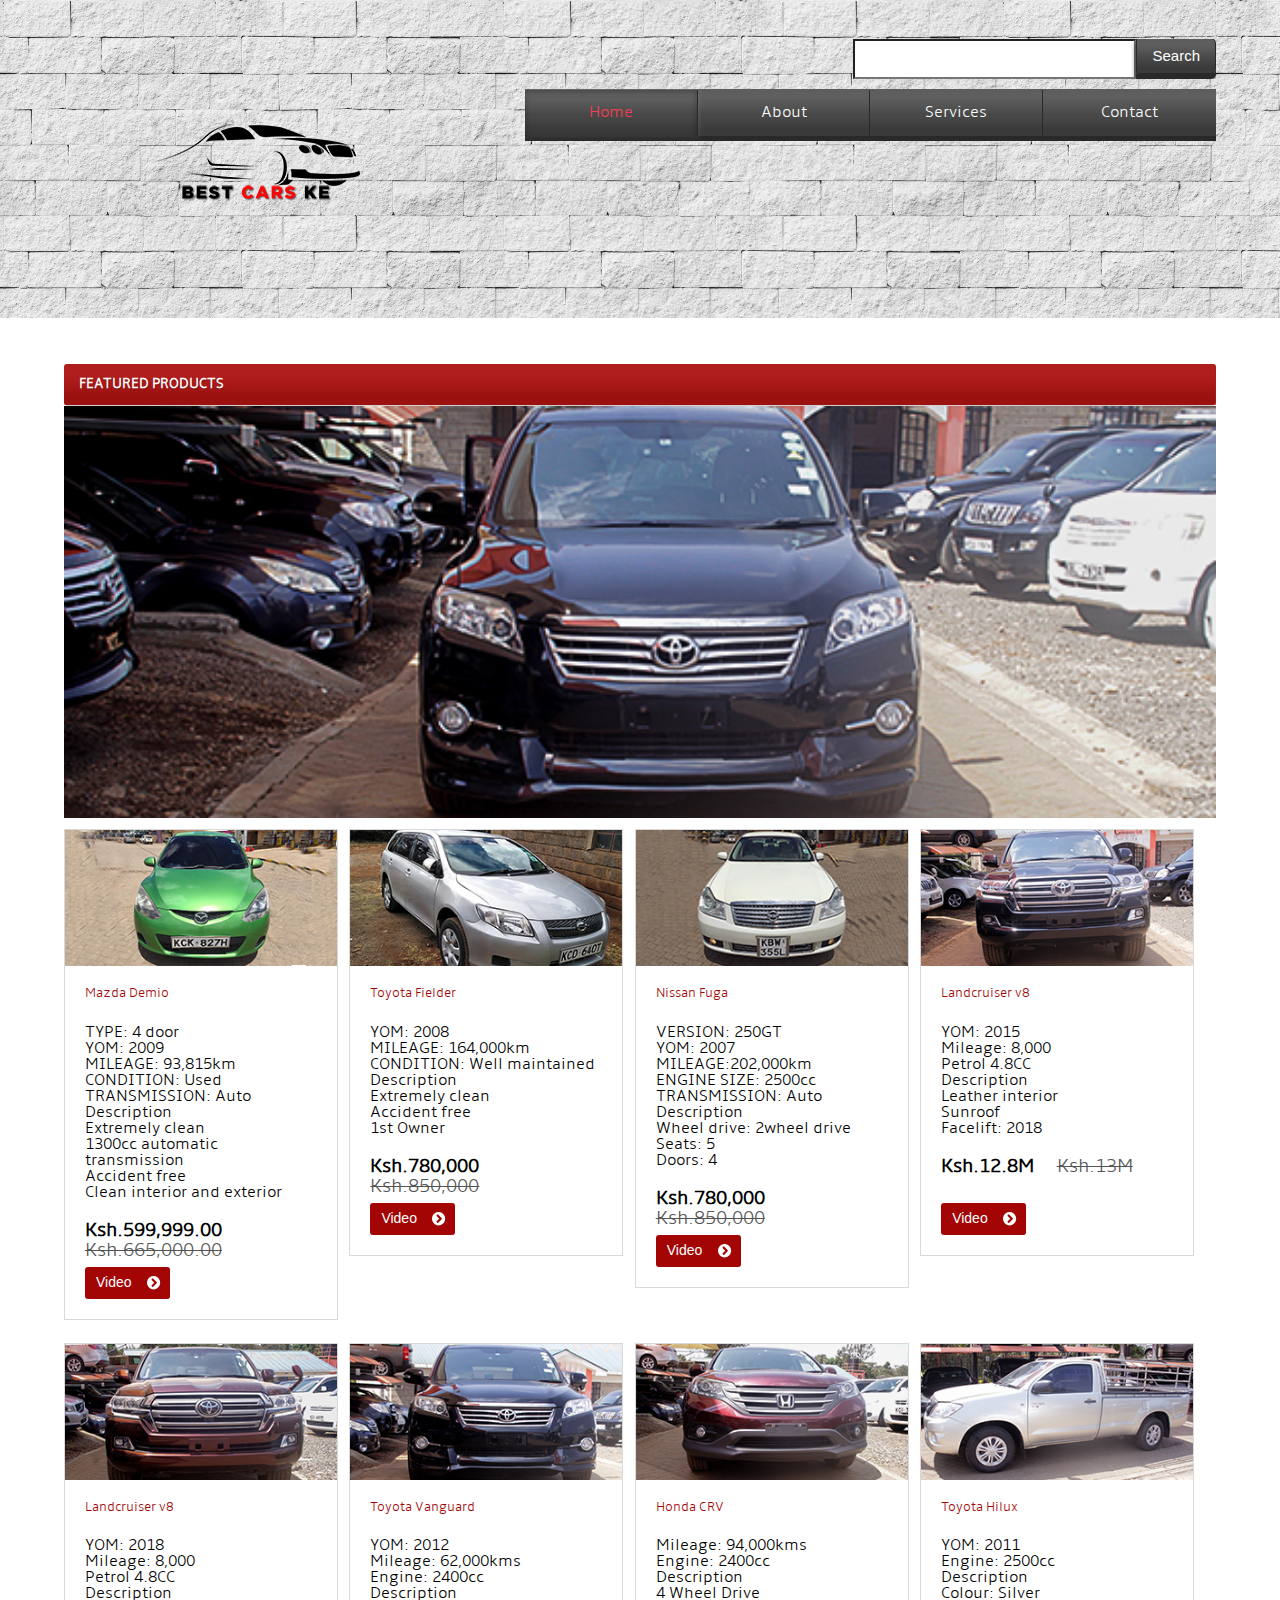
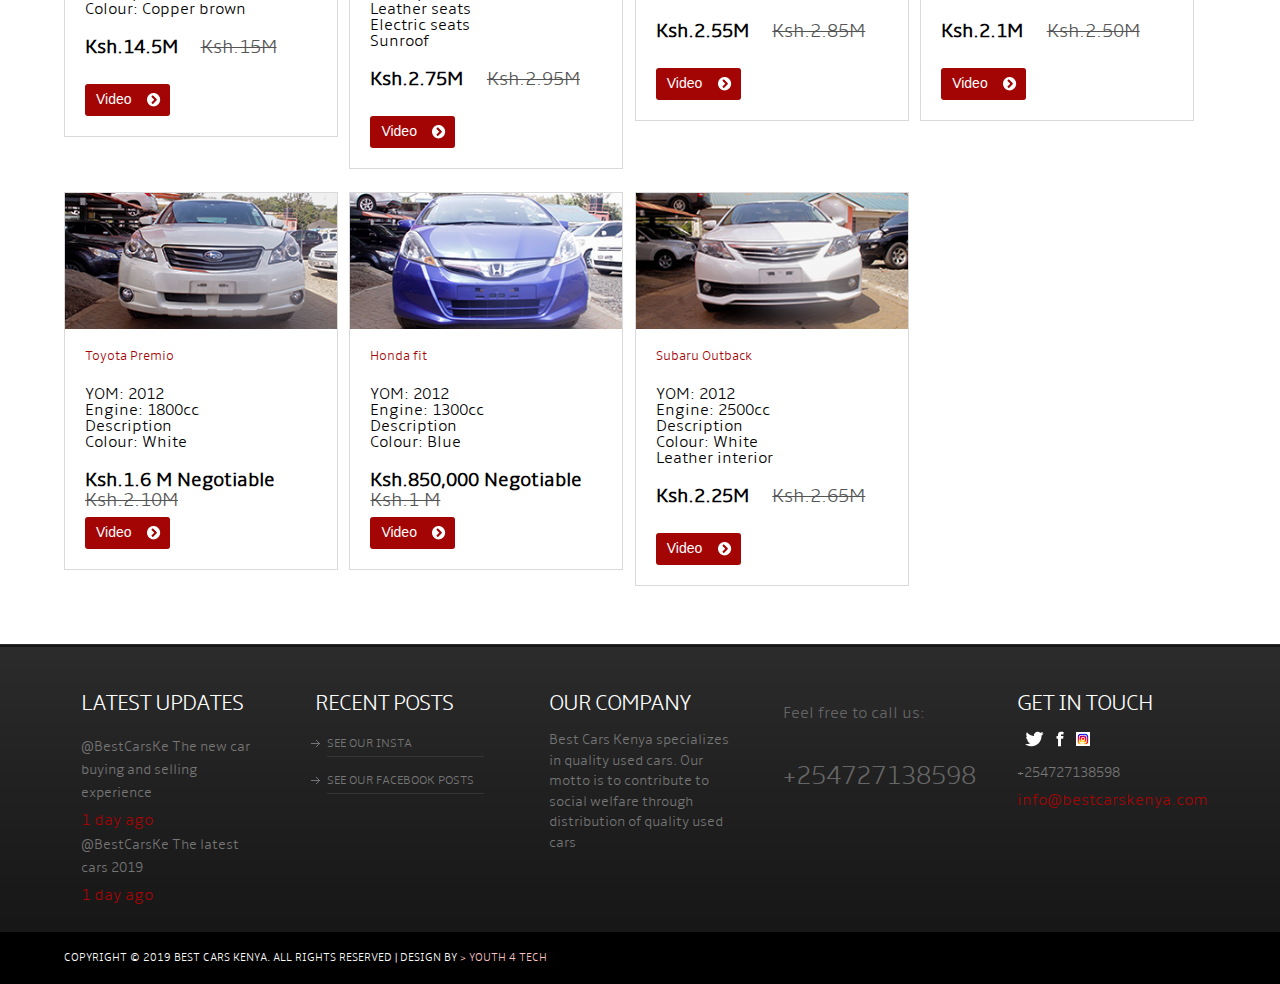
<file: index.html>
<!DOCTYPE HTML>
<html>

<head>
	<title>Best Cars Kenya</title>
	 <link  href = "images/icon.ico" rel = "icon" type = "image/ico">
    <!-- For apple devices -->
    <link href = "images/icon.ico" rel = "apple-touch-icon" type = "image/ico" />
	<link href="css/style.css" rel="stylesheet" type="text/css" media="all" />
	<meta name="viewport" content="width=device-width, initial-scale=1, maximum-scale=1">
	<meta http-equiv="Content-Type" content="text/html; charset=utf-8" />
	<script type="text/javascript" src="js/jquery-1.7.2.min.js"></script>
	
	<script type="text/javascript">
		$(document).ready(function () {
			$(".dropdown img.flag").addClass("flagvisibility");

			$(".dropdown dt a").click(function () {
				$(".dropdown dd ul").toggle();
			});

			$(".dropdown dd ul li a").click(function () {
				var text = $(this).html();
				$(".dropdown dt a span").html(text);
				$(".dropdown dd ul").hide();
				$("#result").html("Selected value is: " + getSelectedValue("sample"));
			});

			function getSelectedValue(id) {
				return $("#" + id).find("dt a span.value").html();
			}

			$(document).bind('click', function (e) {
				var $clicked = $(e.target);
				if (!$clicked.parents().hasClass("dropdown"))
					$(".dropdown dd ul").hide();
			});


			$("#flagSwitcher").click(function () {
				$(".dropdown img.flag").toggleClass("flagvisibility");
			});
		});
	</script>
	<script type="text/javascript" src="js/jquery-1.7.2.min.js"></script>
	<link rel="stylesheet" href="css/global.css">
	<!--thumb slider--->
	<script src="js/responsiveslides.min.js"></script>
	<script>
		// You can also use "$(window).load(function() {"
		$(function () {
			$("#slider").responsiveSlides({
				auto: true,
				manualControls: '#slider3-pager',
			});
		});
	</script>
</head>

<body>
	<div class="header">
		<div class="wrap">
			<div class="header-bot">
				<div class="logo">
					<a href="index.html">
						<img src="images/logo.png" alt="">
					</a>
				</div>
				<div class="cart">
					<ul class="ph-no">
						<li class="item  first_item">
						</li>
					</ul>
					<div id="top-search">
						<form method="get" action="#products">
							<input type="text" name="s" class="input-search">
							<input type="submit" value="Search" id="submit">
						</form>
					</div>
					<div class="menu-main">
						<ul class="dc_css3_menu">
							<li class="active">
								<a href="index.html">Home</a>
							</li>
							<li>
								<a href="about.html">About</a>
							</li>
							<li>
								<a href="services.html">Services</a>
							</li>
							<li>
								<a href="contact.html">Contact</a>
							</li>
						</ul>
						<div class="clear"></div>
					</div>
				</div>
				<div class="clear"></div>
			</div>
		</div>
	</div>
	
	<div class="main-content">
		<div class="wrap">
			<div class="main-box">
				<div class="box_wrapper">
					<h1 id = "products">Featured Products</h1>
				</div>
				<div class="section group">
				    
				
						<div class="slider">
							<!-- Slideshow 3 -->
							<ul class="rslides" id="slider">
										<li>
									<img src="images/5.jpg" alt="">
								</li>
									<li>
									<img src="images/6.jpg" alt="">
								</li>
									<li>
									<img src="images/7.jpg" alt="">
								</li>
								
								<li>
									<img src="images/pic10.jpg" alt="">
								</li>
								<li>
									<img src="images/pic11.jpg" alt="">
								</li>
								<li>
									<img src="images/pic12.jpg" alt="">
								</li>
								<li>
									<img src="images/1.jpg" alt="">
								</li>
									<li>
									<img src="images/2.jpg" alt="">
								</li>
									<li>
									<img src="images/3.jpg" alt="">
								</li>
									<li>
									<img src="images/4.jpg" alt="">
								</li>
								<li>
									<img src="images/pic8.jpg" alt="">
								</li>
								<li>
									<img src="images/pic9.jpg" alt="">
								</li>
							
									<li>
									<img src="images/8.jpg" alt="">
								</li>
									<li>
									<img src="images/9.jpg" alt="">
								</li>
							
							</ul>
				</div>
				</div>
					<div class="section group">		
					<div class="col_1_of_4 span_1_of_4">
						<img src="images/pic.jpg" alt="" />
						
						<div class="grid_desc">
							<p class="title">Mazda Demio</p>
							<p class="title1">
							      <ul>
							                  <li>TYPE: 4 door </li> 
							                   <li>YOM: 2009</li>
                                               <li>MILEAGE: 93,815km</li>
                                               <li>CONDITION: Used</li>
                                               <li>TRANSMISSION: Auto</li>
                                            
                                               <li>Description</li>
                                               <li>Extremely clean</li>
                                               <li>1300cc automatic transmission</li>
                                               <li>Accident free</li>
                                               <li>Clean interior and exterior</li>
									</ul>
											   </p>
							<div class="price1" style="height: 19px;">
								<span class="reducedfrom">Ksh.599,999.00</span>
								<span class="actual">Ksh.665,000.00</span>
							</div>
						</div>
						<div class="Details">
							<a href="https://www.youtube.com/channel/UCw09lRRteyj6Mn_HAkWZE9A" title="Check Out The Car" class="button">Video
								<span></span>
							</a>
						</div>
					</div>
					<div class="col_1_of_4 span_1_of_4">
						<img src="images/pic1.jpg" alt="" />
						<div class="grid_desc">
							<p class="title">Toyota Fielder</p>
							<p class="title1">
							         <ul>
							        
							                   <li>YOM: 2008</li>
                                               <li>MILEAGE: 164,000km</li>
                                               <li>CONDITION: Well maintained</li>
                                              
                                            
                                               <li>Description</li>
                                               <li>Extremely clean</li>
                    
                                               <li>Accident free</li>
                                               <li>1st Owner</li>
									</ul>
							 </p>
							<div class="price1" style="height: 19px;">
								<span class="reducedfrom">Ksh.780,000</span>
								<span class="actual">Ksh.850,000</span>
							</div>
						</div>
						<div class="Details">
							<a href="https://www.youtube.com/channel/UCw09lRRteyj6Mn_HAkWZE9A" title="Check Out The Car" class="button">Video
								<span></span>
							</a>
						</div>
					</div>
					<div class="col_1_of_4 span_1_of_4">
						<img src="images/pic2.jpg" alt="" />
						<div class="grid_desc">
					      <p class="title">Nissan Fuga</p>
					      <p class="title1">
					      <ul>
					       <li>VERSION: 250GT </li> 
					       <li>YOM: 2007</li>
                           <li>MILEAGE:202,000km</li>
                           <li>ENGINE SIZE: 2500cc</li>
					       <li>TRANSMISSION: Auto</li>
                                               <li>Description</li>
                                               <li>Wheel drive: 2wheel drive</li>
                                               <li>Seats: 5</li>
                                               <li>Doors: 4</li>
                                          
						</ul>
						</p>
						<div class="price1" style="height: 19px;">
						<span class="reducedfrom">Ksh.780,000</span>
						<span class="actual">Ksh.850,000</span>
						</div>
						</div>
						<div class="Details">
							<a href="https://www.youtube.com/channel/UCw09lRRteyj6Mn_HAkWZE9A" title="Check Out The Car" class="button">Video
								<span></span>
							</a>
						</div>
					</div>
			
					<div class="col_1_of_4 span_1_of_4">
						<img src="images/pic3.jpg" alt="" />
						<div class="grid_desc">
					      <p class="title">Landcruiser v8</p>
					      <p class="title1">
					      <ul>
					     
					       <li>YOM: 2015</li>
                                                <li>Mileage: 8,000</li>
                                                <li>Petrol 4.8CC</li>
					       
                                               <li>Description</li>
                                              <li>Leather interior</li>
                                               <li>Sunroof</li>
                                                <li>Facelift: 2018 </li> 
                                          
						</ul>
						</p>
						<div class="price1" style="height: 19px;">
						<span class="reducedfrom">Ksh.12.8M</span>
						<span class="actual">Ksh.13M</span>
						</div>
						</div>
						<div class="Details">
							<a href="https://www.youtube.com/channel/UCw09lRRteyj6Mn_HAkWZE9A" title="Check Out The Car" class="button">Video
								<span></span>
							</a>
						</div>
				</div>
				</div>
			    <div class="clear"></div>
				<div class="section group">
					<div class="col_1_of_4 span_1_of_4">
						<img src="images/pic5.jpg" alt="" />
						<div class="grid_desc">
					      <p class="title">Landcruiser v8</p>
					      <p class="title1">
					      <ul>
					     
					       <li>YOM: 2018</li>
                           <li>Mileage: 8,000</li>
                           <li>Petrol 4.8CC</li>
					       
                           <li>Description</li>
                           <li>Colour: Copper brown</li>
                          
                                          
						</ul>
						</p>
						<div class="price1" style="height: 19px;">
						<span class="reducedfrom">Ksh.14.5M</span>
						<span class="actual">Ksh.15M</span>
						</div>
						</div>
						<div class="Details">
							<a href="https://www.youtube.com/channel/UCw09lRRteyj6Mn_HAkWZE9A" title="Check Out The Car" class="button">Video
								<span></span>
							</a>
						</div>
					</div>
					<div class="col_1_of_4 span_1_of_4">
						  <img src="images/pic4.jpg" alt="" />
						<div class="grid_desc">
					      <p class="title">Toyota Vanguard</p>
					      <p class="title1">
					      <ul>
					     
					       <li>YOM: 2012</li>
                           <li>Mileage: 62,000kms</li>
                           <li>Engine: 2400cc</li>
					       
                           <li>Description</li>
                           <li>Leather seats</li>
						    <li>Electric seats</li>
							<li>Sunroof</li>
                          
                                          
						</ul>
						</p>
						<div class="price1" style="height: 19px;">
						<span class="reducedfrom">Ksh.2.75M </span>
						<span class="actual">Ksh.2.95M</span>
						</div>
						</div>
						<div class="Details">
							<a href="https://www.youtube.com/channel/UCw09lRRteyj6Mn_HAkWZE9A" title="Check Out The Car" class="button">Video
								<span></span>
							</a>
						</div>
					</div>
					<div class="col_1_of_4 span_1_of_4">
						 <img src="images/pic6.jpg" alt="" />
						<div class="grid_desc">
					      <p class="title">	Honda CRV</p>
					      <p class="title1">
					      <ul>
					     
					       
                           <li>Mileage: 94,000kms</li>
                           <li>Engine: 2400cc</li>
					       
                           <li>Description</li>
                           <li>4 Wheel Drive</li>
						    
                          
                                          
						</ul>
						</p>
						<div class="price1" style="height: 19px;">
						<span class="reducedfrom">Ksh.2.55M </span>
						<span class="actual">Ksh.2.85M</span>
						</div>
						</div>
						<div class="Details">
							<a href="https://www.youtube.com/channel/UCw09lRRteyj6Mn_HAkWZE9A" title="Check Out The Car" class="button">Video
								<span></span>
							</a>
						</div>
					</div>
					<div class="col_1_of_4 span_1_of_4">
						         <img src="images/pic7.jpg" alt="" />
						<div class="grid_desc">
					      <p class="title">Toyota Hilux</p>
					      <p class="title1">
					      <ul>
					     
					       
                           <li>YOM: 2011</li>
                           <li>Engine: 2500cc</li>
					       
                           <li>Description</li>
                           <li>Colour: Silver</li>
						    
                          
                                          
						</ul>
						</p>
						<div class="price1" style="height: 19px;">
						<span class="reducedfrom">Ksh.2.1M </span>
						<span class="actual">Ksh.2.50M</span>
						</div>
						</div>
						<div class="Details">
							<a href="https://www.youtube.com/channel/UCw09lRRteyj6Mn_HAkWZE9A" title="Check Out The Car" class="button">Video
								<span></span>
							</a>
						</div>
					</div>
                    </div>
						<div class="clear"></div>
                        <div class="section group">
                        <div class="col_1_of_4 span_1_of_4">
					    <img src="images/picc8.jpg" alt="" />
						<div class="grid_desc">
					      <p class="title">Toyota Premio</p>
					      <p class="title1">
					      <ul>
					     
					       
                           <li>YOM: 2012</li>
                           <li>Engine: 1800cc</li>
					       
                           <li>Description</li>
                           <li>Colour: White</li>
						    
                          
                                          
						</ul>
						</p>
						<div class="price1" style="height: 19px;">
						<span class="reducedfrom">Ksh.1.6 M Negotiable </span>
						<span class="actual">Ksh.2.10M</span>
						</div>
						</div>
						<div class="Details">
							<a href="https://www.youtube.com/channel/UCw09lRRteyj6Mn_HAkWZE9A" title="Check Out The Car" class="button">Video
								<span></span>
							</a>
						</div>
					</div>
					
					   <div class="col_1_of_4 span_1_of_4">
                        <img src="images/picc9.jpg" alt="" />
						<div class="grid_desc">
					      <p class="title">Honda fit</p>
					      <p class="title1">
					      <ul>
					     
					       
                           <li>YOM: 2012</li>
                           <li>Engine: 1300cc</li>
					       
                           <li>Description</li>
                           <li>Colour: Blue</li>
						    
                          
                                          
						</ul>
						</p>
						<div class="price1" style="height: 19px;">
						<span class="reducedfrom">Ksh.850,000 Negotiable </span>
						<span class="actual">Ksh.1 M</span>
						</div>
						</div>
						<div class="Details">
							<a href="https://www.youtube.com/channel/UCw09lRRteyj6Mn_HAkWZE9A" title="Check Out The Car" class="button">Video
								<span></span>
							</a>
						</div>
					</div>
					
                         <div class="col_1_of_4 span_1_of_4">
						  <img src="images/picc10.jpg" alt="" />
						<div class="grid_desc">
					      <p class="title">Subaru Outback</p>
					      <p class="title1">
					      <ul>
					     
					       
                           <li>YOM: 2012</li>
                           <li>Engine: 2500cc</li>
					       
                           <li>Description</li>
                           <li>Colour: White</li>
						   <li>Leather interior</li>
						    
                          
                                          
						</ul>
						</p>
						<div class="price1" style="height: 19px;">
						<span class="reducedfrom">Ksh.2.25M </span>
						<span class="actual">Ksh.2.65M</span>
						</div>
						</div>
						<div class="Details">
							<a href="https://www.youtube.com/channel/UCw09lRRteyj6Mn_HAkWZE9A" title="Check Out The Car" class="button">Video
								<span></span>
							</a>
						</div>
					</div>
                    </div>
					<div class="clear"></div>
				</div>
			</div>
		</div>
	</div>
	<div class="footer">
		<div class="wrap">
			<div class="footer-top">
				<div class="col_1_of_5 span_1_of_5">
					<div class="footer-grid twitts">
						<h3>Latest Updates</h3>
						<p>
							<label>@BestCarsKe</label> The new car buying and selling experience</p>
						<span>1 day ago</span>
						<p>
							<label>@BestCarsKe</label> The latest cars 2019 </p>
						<span>1 day ago</span>
					</div>
				</div>
				<div class="col_1_of_5 span_1_of_5">
					<div class="footer-grid center-grid">
						<h3>Recent posts</h3>
						<ul>
							<li>
								<a href="https://www.instagram.com/p/BwzqiJuhacd/?utm_source=ig_web_copy_link">See our insta</a>
							</li>
							<li>
								<a href="https://www.facebook.com/Best-Cars-KE-796399927411616/?ref=br_rs">See our facebook posts</a>
							</li>
							
				
						</ul>
					</div>
				</div>
				<div class="col_1_of_5 span_1_of_5">
					<div class="footer-grid twitts">
						<h3>Our Company</h3>
						<div class="f_menu">
							<ul>
								<li>Best Cars Kenya specializes in quality used cars. Our motto is to contribute to social welfare 
								through distribution of quality used cars</li>
							
							</ul>
						</div>
					</div>
				</div>
				<div class="col_1_of_5 span_1_of_5">
					<div class="call_info">
						<p class="txt_3">Feel free to call us:</p>
						<p class="txt_4">+254727138598</p>
					</div>
				</div>
				<div class="col_1_of_5 span_1_of_5">
					<div class="footer-grid twitts">
						<h3>Get in touch</h3>
						<ul class="follow_icon">
						
							<li>
								<a href="https://twitter.com/ke_cars" style="opacity: 1;">
									<img src="images/follow_icon1.png" alt="">
								</a>
							</li>
							<li>
								<a href="https://www.facebook.com/Best-Cars-KE-796399927411616/?ref=br_rs" style="opacity: 1;">
									<img src="images/follow_icon2.png" alt="">
								</a>
							</li>
						
							<li>
								<a href="https://www.instagram.com/bestcarske/?hl=en" style="opacity: 1;">
									<img src="images/follow_icon5.png" alt="">
								</a>
							</li>
						</ul>
						<p>+254727138598</p>
						<span>
							<a href="mailto:info@bestcarskenya.com">info@bestcarskenya.com</a>
						</span>
					</div>
				</div>
			
				<div class="clear"></div>
			</div>
		</div>
	</div>
	<div class="copy-right">
		<div class="wrap">
			<p>Copyright &copy; 2019 Best Cars Kenya. All Rights Reserved | Design by
				<a href="https://youth4tech.com">> Youth 4 Tech</a>
			</p>
		</div>
	</div>
</body>

</html>
</file>
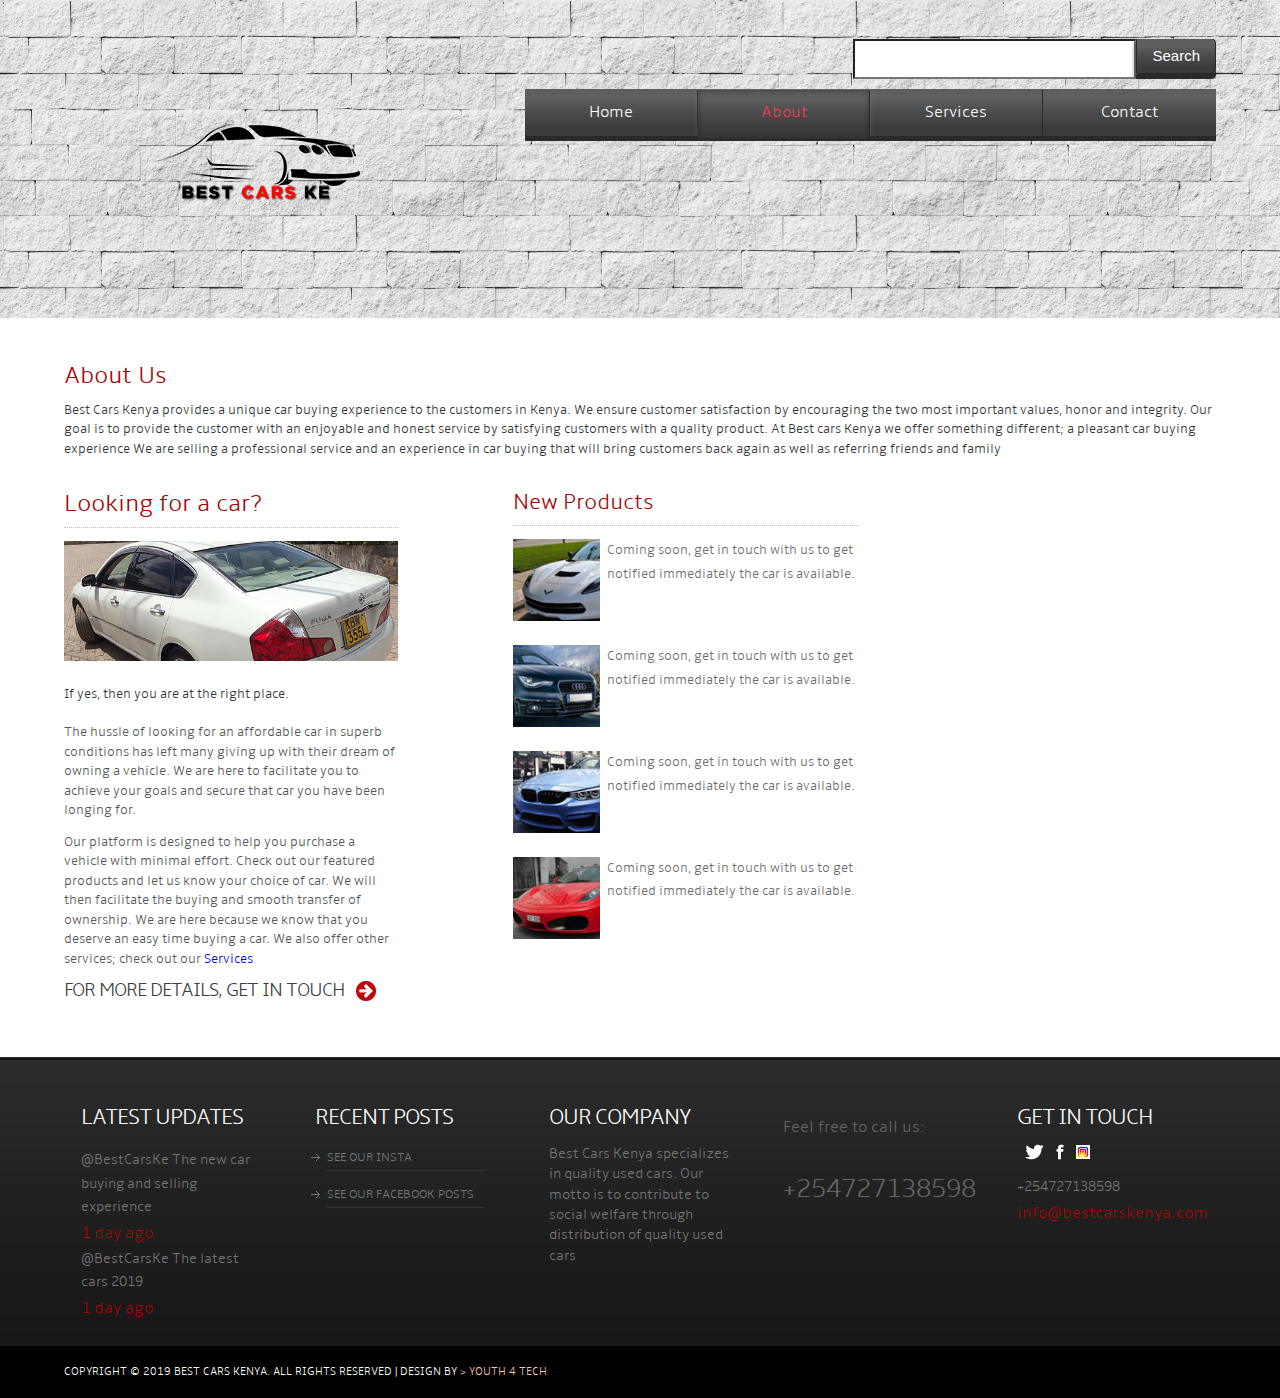
<file: about.html>
<!DOCTYPE HTML>
<html>

<head>
	<title>Best Cars Kenya</title>
	 <link  href = "images/icon.ico" rel = "icon" type = "image/ico">
    <!-- For apple devices -->
    <link href = "images/icon.ico" rel = "apple-touch-icon" type = "image/ico" />
	<link href="css/style.css" rel="stylesheet" type="text/css" media="all" />
	<meta name="viewport" content="width=device-width, initial-scale=1, maximum-scale=1">
	<meta http-equiv="Content-Type" content="text/html; charset=utf-8" />
</head>

<body>
	<div class="header">
		<div class="wrap">
			<div class="header-bot">
				<div class="logo">
					<a href="index.html">
						<img src="images/logo.png" alt="">
					</a>
				</div>
				<div class="cart">
					<ul class="ph-no">
						<li class="item  first_item">
						
						</li>
					</ul>
					<div id="top-search">
						<form method="get" action= "#">
							<input type="text" name="s" class="input-search">
							<input type="submit" value="Search" id="submit">
						</form>
					</div>
					<div class="menu-main">
						<ul class="dc_css3_menu">
							<li>
								<a href="index.html">Home</a>
							</li>
							<li class="active">
								<a href="about.html">About</a>
							</li>
							<li>
								<a href="services.html">Services</a>
							</li>
							<li>
								<a href="contact.html">Contact</a>
							</li>
						</ul>
						<div class="clear"></div>
					</div>
				</div>
				<div class="clear"></div>
			</div>
		</div>
	</div>
	<div class="header-bottom">
		<div class="wrap">
			<div class="single">
				<div class="heading">
					<h3>About Us</h3>
					<p>Best Cars Kenya provides a unique car buying experience to the customers in Kenya. 
					We ensure customer satisfaction by encouraging the two most important values, honor and integrity. 
					Our goal is to provide the customer with an enjoyable and honest service by satisfying customers with a quality product.
					At Best cars Kenya we offer something different; a pleasant car buying experience
         We are selling a professional service and an experience in car buying that will bring customers back again as well as referring friends and family
                    </p>
					
				</div>
				<div class="about-top">
					<div class="about-topgrids">
						<div class="about-topgrid1">
							<h3>Looking for a car?</h3>
							<img src="images/pic10.jpg" title="name">
							<h5>If yes, then you are at the right place.</h5>
							<p> The hussle of looking for an affordable car in superb conditions has left many giving up with their dream of 
                                owning a vehicle. We are here to facilitate you to achieve your goals and secure that car you have been longing for.</p>
							<p> Our platform is designed to help you purchase a vehicle with minimal effort. Check out our featured products and let us know your choice of car.
							We will then facilitate the buying and smooth transfer of ownership. We are here because we know that you deserve an easy time buying a car. We also offer other services; check out our <a href="services.html">Services</a> </p>
							<p>
								<a href="mailto:info@bestcarskenya" class="btn btn-primary">For more details, get in touch</a>
							</p>
						</div>
					</div>
					
					<div class="about-services">
						<h3>New Products</h3>
						<div class="client">
							<div class="about-team-left">
								<a href="#">
									<img src="images/pic18.jpg" title="cars">
								</a>
							</div>
							<div class="about-team-right">
								<p>Coming soon, get in touch with us to get notified immediately the car is available.</p>
							</div>
							<div class="clear"> </div>
						</div>
						<div class="client">
							<div class="about-team-left">
								<a href="#">
									<img src="images/pic19.jpg" title="cars">
								</a>
							</div>
							<div class="about-team-right">
								<p>Coming soon, get in touch with us to get notified immediately the car is available.</p>
							</div>
							<div class="clear"> </div>
						</div>
						<div class="client">
							<div class="about-team-left">
								<a href="#">
									<img src="images/pic20.jpg" title="cars">
								</a>
							</div>
							<div class="about-team-right">
								<p>Coming soon, get in touch with us to get notified immediately the car is available.</p>
							</div>
							<div class="clear"> </div>
						</div>
						<div class="client">
							<div class="about-team-left">
								<a href="#">
									<img src="images/pic30.jpg" title="cars">
								</a>
							</div>
							<div class="about-team-right">
								<p>Coming soon, get in touch with us to get notified immediately the car is available.</p>
							</div>
							<div class="clear"> </div>
						</div>
					</div>
					<div class="clear"></div>
				</div>
			</div>
		</div>
	</div>
	<div class="footer">
		<div class="wrap">
			<div class="footer-top">
				<div class="col_1_of_5 span_1_of_5">
					<div class="footer-grid twitts">
						<h3>Latest Updates</h3>
						<p>
							<label>@BestCarsKe</label> The new car buying and selling experience</p>
						<span>1 day ago</span>
						<p>
							<label>@BestCarsKe</label> The latest cars 2019 </p>
						<span>1 day ago</span>
					</div>
				</div>
				<div class="col_1_of_5 span_1_of_5">
					<div class="footer-grid center-grid">
						<h3>Recent posts</h3>
						<ul>
							<li>
								<a href="https://www.instagram.com/p/BwzqiJuhacd/?utm_source=ig_web_copy_link">See our insta</a>
							</li>
							<li>
								<a href="https://www.facebook.com/Best-Cars-KE-796399927411616/?ref=br_rs">See our facebook posts</a>
							</li>
					
						</ul>
					</div>
				</div>
				<div class="col_1_of_5 span_1_of_5">
					<div class="footer-grid twitts">
						<h3>Our Company</h3>
						<div class="f_menu">
							<ul>
								<li>Best Cars Kenya specializes in quality used cars. Our motto is to contribute to social welfare through 
								distribution of quality used cars</li>
							
							</ul>
						</div>
					</div>
				</div>
				<div class="col_1_of_5 span_1_of_5">
					<div class="call_info">
						<p class="txt_3">Feel free to call us:</p>
						<p class="txt_4">+254727138598</p>
					</div>
				</div>
				<div class="col_1_of_5 span_1_of_5">
					<div class="footer-grid twitts">
						<h3>Get in touch</h3>
						<ul class="follow_icon">
							
							<li>
								<a href="https://twitter.com/ke_cars" style="opacity: 1;">
									<img src="images/follow_icon1.png" alt="">
								</a>
							</li>
							<li>
								<a href="https://www.facebook.com/Best-Cars-KE-796399927411616/?ref=br_rs" style="opacity: 1;">
									<img src="images/follow_icon2.png" alt="">
								</a>
							</li>
							
							<li>
								<a href="https://www.instagram.com/bestcarske/?hl=en" style="opacity: 1;">
									<img src="images/follow_icon5.png" alt="">
								</a>
							</li>
						</ul>
						<p>+254727138598</p>
						<span>
							<a href="mailto:info@bestcarskenya.com">info@bestcarskenya.com</a>
						</span>
					</div>
				</div>
				<div class="clear"></div>
			</div>
		</div>
	</div>
	<div class="copy-right">
		<div class="wrap">
			<p>Copyright &copy; 2019 Best Cars Kenya. All Rights Reserved | Design by
				<a href="https://youth4tech.com">> Youth 4 Tech</a>
			</p>
		</div>
	</div>
</body>

</html>
</file>
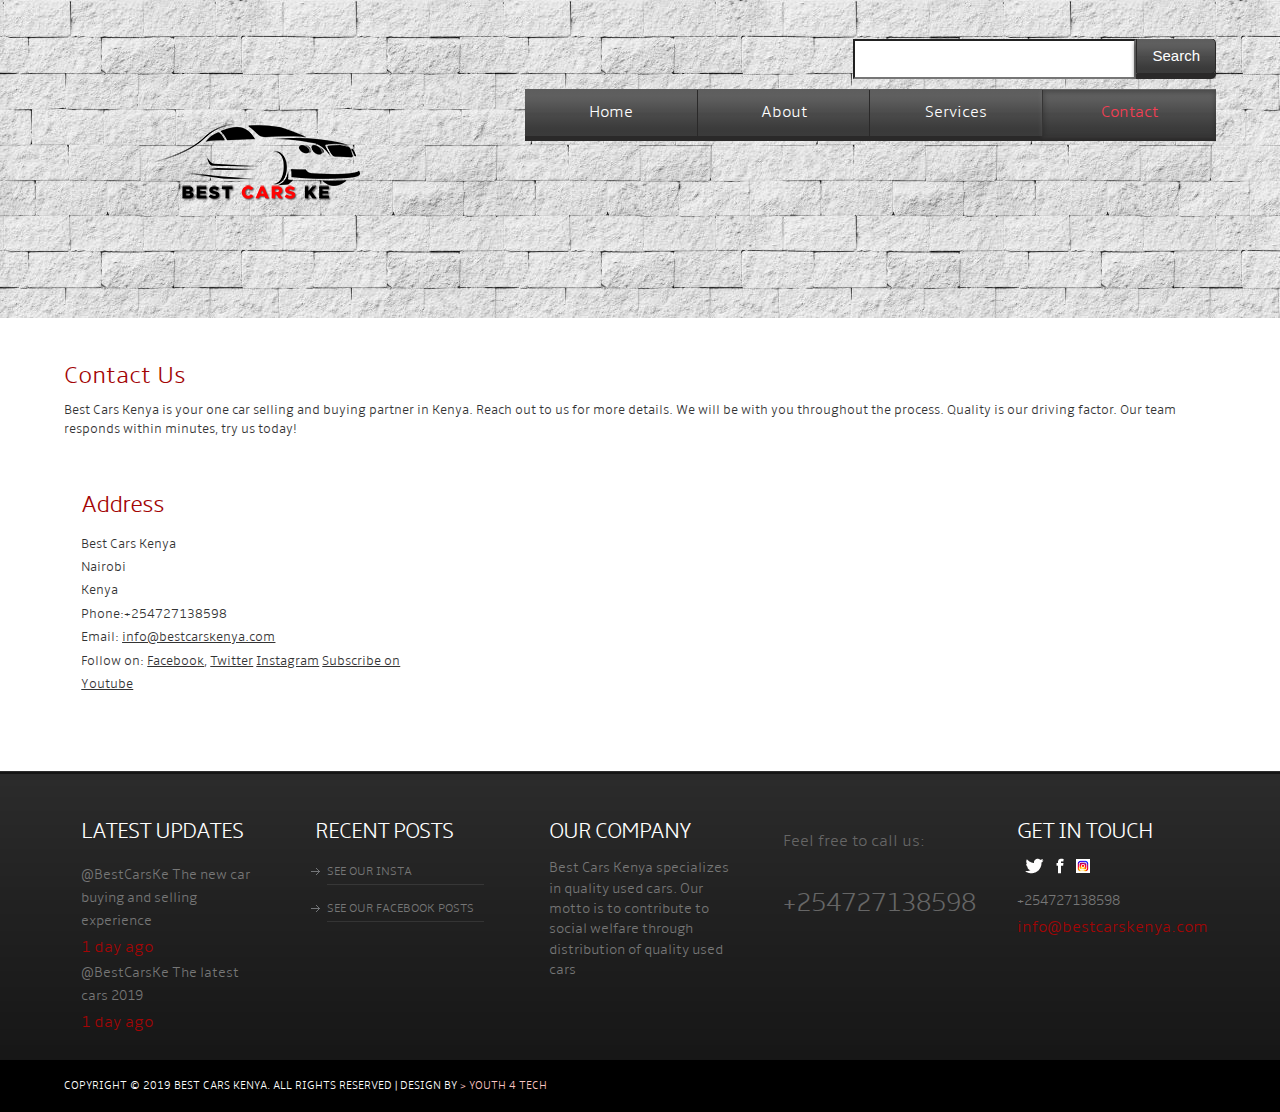
<file: contact.html>
<!DOCTYPE HTML>
<html>

<head>
	<title>Best Cars Kenya</title>
	 <link  href = "images/icon.ico" rel = "icon" type = "image/ico">
    <!-- For apple devices -->
    <link href = "images/icon.ico" rel = "apple-touch-icon" type = "image/ico" />
	<link href="css/style.css" rel="stylesheet" type="text/css" media="all" />
	<meta name="viewport" content="width=device-width, initial-scale=1, maximum-scale=1">
	<meta http-equiv="Content-Type" content="text/html; charset=utf-8" />
</head>

<body>
	<div class="header">
		<div class="wrap">
			<div class="header-bot">
				<div class="logo">
					<a href="index.html">
						<img src="images/logo.png" alt="">
					</a>
				</div>
				<div class="cart">
					<ul class="ph-no">
						<li class="item  first_item">
						
						</li>
					</ul>
					<div id="top-search">
						<form method="get" action="#">
							<input type="text" name="s" class="input-search">
							<input type="submit" value="Search" id="submit">
						</form>
					</div>
					<div class="menu-main">
						<ul class="dc_css3_menu">
							<li>
								<a href="index.html">Home</a>
							</li>
							<li>
								<a href="about.html">About</a>
							</li>
							<li>
								<a href="services.html">Services</a>
							</li>
							<li class="active">
								<a href="contact.html">Contact</a>
							</li>
						</ul>
						<div class="clear"></div>
					</div>
				</div>
				<div class="clear"></div>
			</div>
		</div>
	</div>
	<div class="header-bottom">
		<div class="wrap">
			<div class="single">
				<div class="heading">
					<h3>Contact Us</h3>
					<p>Best Cars Kenya is your one car selling and buying partner in Kenya. Reach out to us for more details. We will be with 
                       you throughout the process. Quality is our driving factor. Our team responds within minutes, try us today!</p>
				</div>
				<div class="section group">
					
					<div class="col span_1_of_3">
						<div class="company_address">
							<h3>Address</h3>
							<p>Best Cars Kenya</p>
							<p>Nairobi</p>
							<p>Kenya</p>
							<p>Phone:+254727138598</p>
						
							<p>Email:
								<span>
									<a href="mailto:info@bestcarskenya.com">info@bestcarskenya.com</a>
								</span>
							</p>
							<p>Follow on:
								<span>Facebook</span>,
								<span>Twitter</span>
								<span>Instagram</span>
								<span>Subscribe on Youtube</span>
							</p>
						</div>
					</div>
					<div class="clear"></div>
					
				</div>
			</div>
		</div>
	</div>
	<div class="footer">
		<div class="wrap">
			<div class="footer-top">
				<div class="col_1_of_5 span_1_of_5">
					<div class="footer-grid twitts">
						<h3>Latest Updates</h3>
						<p>
							<label>@BestCarsKe</label> The new car buying and selling experience</p>
						<span>1 day ago</span>
						<p>
							<label>@BestCarsKe</label> The latest cars 2019 </p>
						<span>1 day ago</span>
					</div>
				</div>
				<div class="col_1_of_5 span_1_of_5">
					<div class="footer-grid center-grid">
						<h3>Recent posts</h3>
						<ul>
							<li>
								<a href="https://www.instagram.com/p/BwzqiJuhacd/?utm_source=ig_web_copy_link">See our insta</a>
							</li>
							<li>
								<a href="https://www.facebook.com/Best-Cars-KE-796399927411616/?ref=br_rs">See our facebook posts</a>
							</li>
				
						</ul>
					</div>
				</div>
				<div class="col_1_of_5 span_1_of_5">
					<div class="footer-grid twitts">
						<h3>Our Company</h3>
						<div class="f_menu">
							<ul>
								<li>Best Cars Kenya specializes in quality used cars. Our motto is to contribute to social welfare 
								through distribution of quality used cars</li>
								
							</ul>
						</div>
					</div>
				</div>
				<div class="col_1_of_5 span_1_of_5">
					<div class="call_info">
						<p class="txt_3">Feel free to call us:</p>
						<p class="txt_4">+254727138598</p>
					</div>
				</div>
				<div class="col_1_of_5 span_1_of_5">
					<div class="footer-grid twitts">
						<h3>Get in touch</h3>
						<ul class="follow_icon">
							
							<li>
								<a href="https://twitter.com/ke_cars" style="opacity: 1;">
									<img src="images/follow_icon1.png" alt="">
								</a>
							</li>
							<li>
								<a href="https://www.facebook.com/Best-Cars-KE-796399927411616/?ref=br_rs" style="opacity: 1;">
									<img src="images/follow_icon2.png" alt="">
								</a>
							</li>
						
							<li>
								<a href="https://www.instagram.com/bestcarske/?hl=en" style="opacity: 1;">
									<img src="images/follow_icon5.png" alt="">
								</a>
							</li>
						</ul>
						<p>+254727138598</p>
						<span>
							<a href="mailto:info@bestcarskenya.com">info@bestcarskenya.com</a>
						</span>
					</div>
				</div>
				<div class="clear"></div>
			</div>
		</div>
	</div>
	<div class="copy-right">
		<div class="wrap">
			<p>Copyright &copy; 2019 Best Cars Kenya. All Rights Reserved | Design by
				<a href="https://youth4tech.com">> Youth 4 Tech</a>
			</p>
		</div>
	</div>
</body>

</html>
</file>
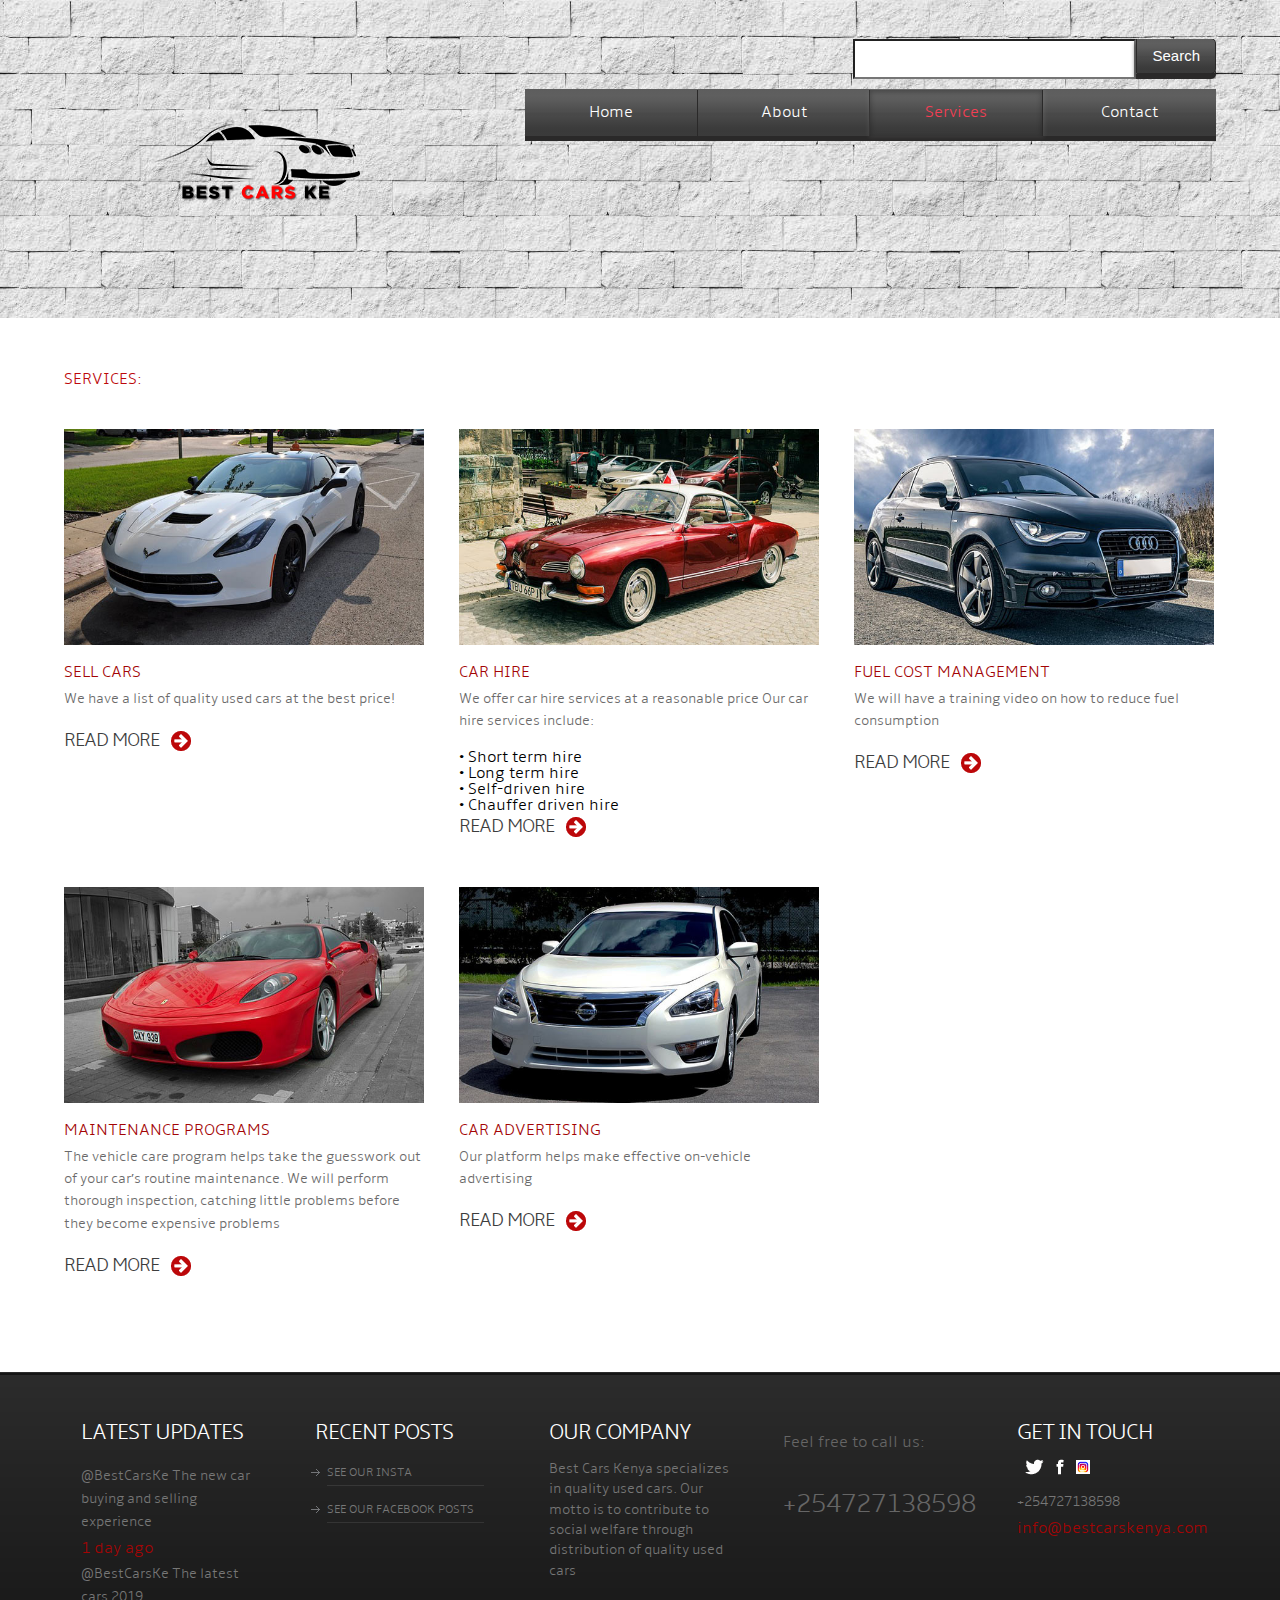
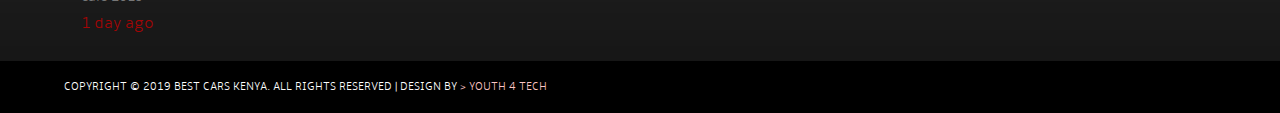
<file: services.html>
<!DOCTYPE HTML>
<html>

<head>
	<title>Best Cars Kenya</title>
	 <link  href = "images/icon.ico" rel = "icon" type = "image/ico">
    <!-- For apple devices -->
    <link href = "images/icon.ico" rel = "apple-touch-icon" type = "image/ico" />
	<link href="css/style.css" rel="stylesheet" type="text/css" media="all" />
	<meta name="viewport" content="width=device-width, initial-scale=1, maximum-scale=1">
	<meta http-equiv="Content-Type" content="text/html; charset=utf-8" />
	<script type="text/javascript" src="js/jquery-1.7.2.min.js"></script>
	<link rel="stylesheet" href="css/swipebox.css">
	<script src="js/jquery.swipebox.min.js"></script>
	<script type="text/javascript">
		jQuery(function ($) {
			$(".swipebox").swipebox();
		});
	</script>
</head>

<body>
	<div class="header">
		<div class="wrap">
			<div class="header-bot">
				<div class="logo">
					<a href="index.html">
						<img src="images/logo.png" alt="">
					</a>
				</div>
				<div class="cart">
					<ul class="ph-no">
						<li class="item  first_item">
						
						</li>
					</ul>
					<div id="top-search">
						<form method="get" action="#">
							<input type="text" name="s" class="input-search">
							<input type="submit" value="Search" id="submit">
						</form>
					</div>
					<div class="menu-main">
						<ul class="dc_css3_menu">
							<li>
								<a href="index.html">Home</a>
							</li>
							<li>
								<a href="about.html">About</a>
							</li>
							<li class="active">
								<a href="services.html">Services</a>
							</li>
							<li>
								<a href="contact.html">Contact</a>
							</li>
						</ul>
						<div class="clear"></div>
					</div>
				</div>
				<div class="clear"></div>
			</div>
		</div>
	</div>
	<div class="header-bottom">
		<div class="wrap">
			<div class="main-box">
				<div class="filter-wrapper ">
					<div class="category">
						<strong>SERVICES: </strong>
						<div class="clear"></div>
					</div>
				</div>
				<div class="gallery-grids">
					<div class="gallery-grid">
						<a href="images/t-pic21.jpg" class="swipebox">
							<img src="images/pic21.jpg" alt="">
						</a>
						<h4>Sell Cars</h4>
						<p>We have a list of quality used cars at the best price!</p>
						<p>
							<a href="#" class="btn btn-primary">Read more</a>
						</p>
					</div>

					<div class="gallery-grid grid2">
						<a href="images/t-pic22.jpg" class="swipebox">
							<img src="images/pic22.jpg" alt="">
						</a>
						<h4>Car Hire</h4>
						<p>We offer car hire services at a reasonable price
                             Our car hire services include:
                        </p>
						<ul>
						     <li>•	Short term hire</li>
							 <li>•	Long term hire</li>
							 <li>•	Self-driven hire</li>
							 <li>•	Chauffer driven hire</li>
						</ul>
						<p>
							<a href="#" class="btn btn-primary">Read more</a>
						</p>
					</div>
					<div class="gallery-grid">
						<a href="images/t-pic23.jpg" class="swipebox">
							<img src="images/pic23.jpg" alt="">
						</a>
						<h4>Fuel cost management</h4>
						<p>We will have a training video on how to reduce fuel consumption</p>
						<p>
							<a href="#" class="btn btn-primary">Read more</a>
						</p>
					</div>
					<div class="clear"> </div>
				</div>
				<div class="gallery-grids">
					<div class="gallery-grid">
						<a href="images/t-pic24.jpg" class="swipebox">
							<img src="images/pic24.jpg" alt="">
						</a>
						<h4>Maintenance programs</h4>
						<p>The vehicle care program helps take the guesswork out of your car’s routine maintenance. 
						We will perform thorough inspection, catching little problems before they become expensive problems</p>
						<p>
							<a href="#" class="btn btn-primary">Read more</a>
						</p>
					</div>
					<div class="gallery-grid grid2">
						<a href="images/t-pic25.jpg" class="swipebox">
							<img src="images/pic25.jpg" alt="">
						</a>
						<h4>Car Advertising</h4>
						<p>Our platform helps make effective on-vehicle advertising</p>
						<p>
							<a href="#" class="btn btn-primary">Read more</a>
						</p>
					</div>
					
					<div class="clear"> </div>
				</div>
			</div>
		</div>
	</div>
	<div class="footer">
		<div class="wrap">
			<div class="footer-top">
				<div class="col_1_of_5 span_1_of_5">
					<div class="footer-grid twitts">
						<h3>Latest Updates</h3>
						<p>
							<label>@BestCarsKe</label> The new car buying and selling experience</p>
						<span>1 day ago</span>
						<p>
							<label>@BestCarsKe</label> The latest cars 2019 </p>
						<span>1 day ago</span>
					</div>
				</div>
				<div class="col_1_of_5 span_1_of_5">
					<div class="footer-grid center-grid">
						<h3>Recent posts</h3>
						<ul>
							<li>
								<a href="https://www.instagram.com/p/BwzqiJuhacd/?utm_source=ig_web_copy_link">See our insta</a>
							</li>
							<li>
								<a href="https://www.facebook.com/Best-Cars-KE-796399927411616/?ref=br_rs">See our facebook posts</a>
							</li>
					
						</ul>
					</div>
				</div>
				<div class="col_1_of_5 span_1_of_5">
					<div class="footer-grid twitts">
						<h3>Our Company</h3>
						<div class="f_menu">
							<ul>
								<li>Best Cars Kenya specializes in quality used cars. Our motto is to contribute to social welfare 
								through distribution of quality used cars</li>
							
							</ul>
						</div>
					</div>
				</div>
				<div class="col_1_of_5 span_1_of_5">
					<div class="call_info">
						<p class="txt_3">Feel free to call us:</p>
						<p class="txt_4">+254727138598</p>
					</div>
				</div>
				<div class="col_1_of_5 span_1_of_5">
					<div class="footer-grid twitts">
						<h3>Get in touch</h3>
						<ul class="follow_icon">

							<li>
								<a href="https://twitter.com/ke_cars" style="opacity: 1;">
									<img src="images/follow_icon1.png" alt="">
								</a>
							</li>
							<li>
								<a href="https://www.facebook.com/Best-Cars-KE-796399927411616/?ref=br_rs" style="opacity: 1;">
									<img src="images/follow_icon2.png" alt="">
								</a>
							</li>
						
							<li>
								<a href="https://www.instagram.com/bestcarske/?hl=en" style="opacity: 1;">
									<img src="images/follow_icon5.png" alt="">
								</a>
							</li>
						</ul>
						<p>+254727138598</p>
						<span>
							<a href="mailto:info@bestcarskenya.com">info@bestcarskenya.com</a>
						</span>
					</div>
				</div>
				<div class="clear"></div>
			</div>
		</div>
	</div>
	<div class="copy-right">
		<div class="wrap">
			<p>Copyright &copy; 2019 Best Cars Kenya. All Rights Reserved | Design by
				<a href="https://youth4tech.com">> Youth 4 Tech</a>
			</p>
		</div>
	</div>
</body>

</html>
</file>
<file: css/global.css>
#container {
	margin:0 auto;
	position:relative;
	z-index:0;
}
#products_example {
	position:relative;
}
/*Slideshow*/
#products .slides_container {
	width:99.5%;
	overflow:hidden;
	float:left;
	position:relative;
	border:1px solid #dfdfdf;
	display:none;
}

/*
	Each slide
	Important:
	Set the width of your slides
	If height not specified height will be set by the slide content
	Set to display block
*/

.slides_container a {
	width:582px;
	height:208px;
	display:block;
}

/*Next/prev buttons*/

#products .next,#products .prev {
	position:absolute;
	top:90px;
	left:5px;
	width:21px;
	height:0;
	padding-top:21px;
	overflow:hidden;
	display:block;
	z-index:101;
}
#products .prev {
	background:url(../images/arrow-prev.png);
}

#products .next {
	left:558px;
	background:url(../images/arrow-next.png);
}

/*****Pagination********/

#products .pagination {
	background:#dfdfdf;
	padding:6px;
	float:left;
}
#products .pagination li {
	float:left;
	margin:2px 4px;
	list-style:none;
}
#products .pagination li a {
	display:block;
	width: 85px;
	height: 60px;
	margin:1px;
	float:left;
	background:#f9f9f9;
}
#products .pagination li.current a {
	border:1px solid #7f7f7f;
	margin:0;
}
@media only screen and (max-width: 1366px) {
	#products .next {
		left: 530px;
	}
}
@media only screen and (max-width: 1280px) {
	#products .next {
		left:494px;
	}
}
@media only screen and (max-width: 1024px) {
	.slides_container a {
		width: 412px;
		padding:35px 0 0px;
	}
	#products .pagination li {
		margin:2px 14px;
	}
	#products .next {
		left:388px;
   }
   #products .pagination li a {
		width: 69px;
	}
	
}
@media only screen and (max-width: 800px) {
	.slides_container a{
		width:320px;
	}
	#products .pagination li {
		margin:2px 10px;
	}
	#products .next {
		left:295px;
   }
}
@media only screen and (max-width: 640px) {
.slides_container a{
	width:556px;
  }
  #products .next{
  	left:530px;
  }
  #products .pagination li a {
  	height: 50px;
  }
  #products .next, #products .prev {
  	top: 120px;
  }
}
@media only screen and (max-width: 480px) {
.slides_container a{
	width:414px;
    padding-top:0;
}
#products .next{
	left:390px;
}
#products .pagination li{
	margin:2px 6.6px;
}
#products .next, #products .prev {
  	top:60px;
  }
}
@media only screen and (max-width:320px) {
#products .next{
	left:246px;
}
.slides_container a{
	width:270px;
	padding-top:30px;
}
#products .pagination li{
	margin:2px 5px;
}
.wish-list li a{
	font-size:0.8em;
}
.your-review input[type="text"], .your-review textarea{
	width:93%;
}
.signup{
	width:98%;
}
.signup input[type="submit"]{
	width:69px;
}
#products .next, #products .prev {
  	top:68px;
  }
}
</file>
<file: css/swipebox.css>
.swipebox-overflow-hidden {
  overflow: hidden!important;
}

#swipebox-overlay img {
  border: none!important;
}

#swipebox-overlay {
  width: 100%;
  height: 100%;
  position: fixed;
  top: 0;
  left: 0;
  opacity: 0;
  z-index: 9999;
  overflow: hidden;
  display: none;
  -webkit-user-select: none;
  -moz-user-select: none;
  user-select: none;
}

#swipebox-slider {
  height: 100%;
  left: 0;
  top: 0;
  width: 100%;
  white-space: nowrap;
  position: absolute;
}

#swipebox-slider .slide {
  background: url(../images/loader.gif) no-repeat center center;
  height: 100%;
  line-height: 1px;
  text-align: center;
  width: 100%;
  display: inline-block;
}

#swipebox-slider .slide:before {
  content: "";
  display: inline-block;
  height: 50%;
  width: 1px;
  margin-right: -1px;
}

#swipebox-slider .slide img {
  display: inline-block;
  max-height: 100%;
  max-width: 100%;
  width: auto;
  height: auto;
  vertical-align: middle;
}

#swipebox-action, #swipebox-caption {
  position: absolute;
  left: 0;
  z-index: 999;
  height: 50px;
  width: 100%;
}

#swipebox-action {
  bottom: -50px;
}
#swipebox-action.visible-bars {
  bottom: 0;
}

#swipebox-action.force-visible-bars {
  bottom: 0!important;
}

#swipebox-caption {
  top: -50px;
  text-align: center;
}
#swipebox-caption.visible-bars {
  top: 0;
}

#swipebox-caption.force-visible-bars {
  top: 0!important;
}

#swipebox-action #swipebox-prev, #swipebox-action #swipebox-next,
#swipebox-action #swipebox-close {
  background-image: url(../images/icons.png);
  background-repeat: no-repeat;
  border: none!important;
  text-decoration: none!important;
  cursor: pointer;
  position: absolute;
  width: 50px;
  height: 50px;
  top: 0;
}

#swipebox-action #swipebox-close {
  background-position: 15px 12px;
  left: 40px;
}

#swipebox-action #swipebox-prev {
  background-position: -32px 13px;
  right: 100px;
}

#swipebox-action #swipebox-next {
  background-position: -78px 13px;
  right: 40px;
}

#swipebox-action #swipebox-prev.disabled,
#swipebox-action #swipebox-next.disabled {
  filter: progid:DXImageTransform.Microsoft.Alpha(Opacity=30);
  opacity: 0.3;
}

#swipebox-slider.rightSpring {
  -moz-animation: rightSpring 0.3s;
  -webkit-animation: rightSpring 0.3s;
}

#swipebox-slider.leftSpring {
  -moz-animation: leftSpring 0.3s;
  -webkit-animation: leftSpring 0.3s;
}

@-moz-keyframes rightSpring {
  0% {
    margin-left: 0px;
  }

  50% {
    margin-left: -30px;
  }

  100% {
    margin-left: 0px;
  }
}

@-moz-keyframes leftSpring {
  0% {
    margin-left: 0px;
  }

  50% {
    margin-left: 30px;
  }

  100% {
    margin-left: 0px;
  }
}

@-webkit-keyframes rightSpring {
  0% {
    margin-left: 0px;
  }

  50% {
    margin-left: -30px;
  }

  100% {
    margin-left: 0px;
  }
}

@-webkit-keyframes leftSpring {
  0% {
    margin-left: 0px;
  }

  50% {
    margin-left: 30px;
  }

  100% {
    margin-left: 0px;
  }
}

/* Skin 
--------------------------*/
#swipebox-overlay {
  background: #0d0d0d;
}

#swipebox-action, #swipebox-caption {
  text-shadow: 1px 1px 1px black;
  background-color: #0d0d0d;
  background-image: -webkit-gradient(linear, 50% 0%, 50% 100%, color-stop(0%, #0d0d0d), color-stop(100%, #000000));
  background-image: -webkit-linear-gradient(#0d0d0d, #000000);
  background-image: -moz-linear-gradient(#0d0d0d, #000000);
  background-image: -o-linear-gradient(#0d0d0d, #000000);
  background-image: linear-gradient(#0d0d0d, #000000);
  -webkit-box-shadow: 0 1px 1px 1px #212121, inset 0 1px 1px 1px black;
  -moz-box-shadow: 0 1px 1px 1px #212121, inset 0 1px 1px 1px black;
  box-shadow: 0 1px 1px 1px #212121, inset 0 1px 1px 1px black;
  filter: progid:DXImageTransform.Microsoft.Alpha(Opacity=95);
  opacity: 0.95;
}

#swipebox-action {
  -webkit-box-shadow: 0 -1px -1px 1px #212121, inset 0 -1px -1px 1px black;
  -moz-box-shadow: 0 -1px -1px 1px #212121, inset 0 -1px -1px 1px black;
  box-shadow: 0 -1px -1px 1px #212121, inset 0 -1px -1px 1px black;
}

#swipebox-caption {
  color: white!important;
  font-size: 15px;
  line-height: 43px;
  font-family: Helvetica, Arial, sans-serif;
}
</file>
<file: css/style.css>
/* reset */
html,body,div,span,applet,object,iframe,h1,h2,h3,h4,h5,h6,p,blockquote,pre,a,abbr,acronym,address,big,cite,code,del,dfn,em,img,ins,kbd,q,s,samp,small,strike,strong,sub,sup,tt,var,b,u,i,dl,dt,dd,ol,nav ul,nav li,fieldset,form,label,legend,table,caption,tbody,tfoot,thead,tr,th,td,article,aside,canvas,details,embed,figure,figcaption,footer,header,hgroup,menu,nav,output,ruby,section,summary,time,mark,audio,video{margin:0;padding:0;border:0;font-size:100%;font:inherit;vertical-align:baseline;}
article, aside, details, figcaption, figure,footer, header, hgroup, menu, nav, section {display: block;}
ol,ul{list-style:none;margin:0;padding:0;}
blockquote,q{quotes:none;}
blockquote:before,blockquote:after,q:before,q:after{content:'';content:none;}
table{border-collapse:collapse;border-spacing:0;}
/* start editing from here */
a{text-decoration:none;}
.txt-rt{text-align:right;}/* text align right */
.txt-lt{text-align:left;}/* text align left */
.txt-center{text-align:center;}/* text align center */
.float-rt{float:right;}/* float right */
.float-lt{float:left;}/* float left */
.clear{clear:both;}/* clear float */
.pos-relative{position:relative;}/* Position Relative */
.pos-absolute{position:absolute;}/* Position Absolute */
.vertical-base{	vertical-align:baseline;}/* vertical align baseline */
.vertical-top{	vertical-align:top;}/* vertical align top */
.underline{	padding-bottom:5px;	border-bottom: 1px solid #eee; margin:0 0 20px 0;}/* Add 5px bottom padding and a underline */
nav.vertical ul li{	display:block;}/* vertical menu */
nav.horizontal ul li{	display: inline-block;}/* horizontal menu */
img{max-width:100%;}
/*end reset*/
@font-face {
	font-family: 'AmbleRegular';
    src: url( ../fonts/Amble-Light-webfont.ttf ) format("truetype"); 
}
body{
	font-family:'AmbleRegular';
}
.wrap{
	width:80%;
	margin:0 auto;
	-moz-transition:all .2s linear;
	-webkit-transition:all .2s linear; 
	-o-transition:all .2s linear; 
	-ms-transition:all .2s linear;
}
.header{
	background:url(../images/14.png);
}
.logo{
	text-align:center;
}
.follow_icon {
	list-style: none;
	padding-bottom:10px;
}
.follow_icon li {
	display:inline-block;
	margin-left:8px;
}
.follow_icon li :hover{
	opacity:0.7;
}
.follow_icon li a img {
	vertical-align: middle;
}
.header-bot {
	padding: 3% 0;
}
.logo {
	float: left;
	margin-top:1.5%;
	z-index:1;
}
.cart {
	float: right;
	width:53%;
}
.ph-no {
	float: left;
	margin-right: 6%;
}
.text1 {
	display: block;
	color: #fff;
	font-weight: normal;
	text-transform: uppercase;
	font-size: 20px;
	line-height: 24px;
	padding-left: 24px;
}
.text2 {
	display: block;
	color: #fff;
	font-weight: normal;
	font-size: 25px;
	line-height: 30px;
	margin-top: -3px;
}
#top-search {
	display: block;
	float: right;
	overflow: hidden;
	margin: 4px 0 0 0;
}
#top-search .input-search {
	font-size: 12px;
	line-height: 20px;
	height: 40px;
	-webkit-box-sizing: border-box;
	-moz-box-sizing: border-box;
	box-sizing: border-box;
	color: #555;
	padding: 10px;
	width: 350px;
	float: left;
	background-color: #FFF;
}
#top-search #submit {
	position: relative;
	z-index: 1;
	display: inline-block;
	float: right;
	margin:-1px 0 0 0;
	padding:7px 15px;
	border: 1px solid #2a2929;
	-webkit-border-radius: 0 5px 5px 0;
	-moz-border-radius: 0 5px 5px 0;
	border-radius: 0 5px 5px 0;
	background: url([data-uri]…EiIGhlaWdodD0iMSIgZmlsbD0idXJsKCNncmFkLXVjZ2ctZ2VuZXJhdGVkKSIgLz4KPC9zdmc+);
	background: -moz-linear-gradient(top, #5d5d5d 0%, #5f5f5f 13%, #5b5b5b 25%, #4f4f4f 44%, #4e4e4e 48%, #494949 52%, #484848 59%, #3c3c3c 82%, #3a3a3a 89%, #3b3b3b 100%);
	background: -webkit-gradient(linear, left top, left bottom, color-stop(0%,#5D5D5D), color-stop(13%,#5F5F5F), color-stop(25%,#5B5B5B), color-stop(44%,#4F4F4F), color-stop(48%,#4E4E4E), color-stop(52%,#494949), color-stop(59%,#484848), color-stop(82%,#3C3C3C), color-stop(89%,#3A3A3A), color-stop(100%,#3B3B3B));
	background: -webkit-linear-gradient(top, #5D5D5D 0%,#5F5F5F 13%,#5B5B5B 25%,#4F4F4F 44%,#4E4E4E 48%,#494949 52%,#484848 59%,#3C3C3C 82%,#3A3A3A 89%,#3B3B3B 100%);
	background: -o-linear-gradient(top, #5d5d5d 0%,#5f5f5f 13%,#5b5b5b 25%,#4f4f4f 44%,#4e4e4e 48%,#494949 52%,#484848 59%,#3c3c3c 82%,#3a3a3a 89%,#3b3b3b 100%);
	background: -ms-linear-gradient(top, #5d5d5d 0%,#5f5f5f 13%,#5b5b5b 25%,#4f4f4f 44%,#4e4e4e 48%,#494949 52%,#484848 59%,#3c3c3c 82%,#3a3a3a 89%,#3b3b3b 100%);
	background: linear-gradient(to bottom, #5D5D5D 0%,#5F5F5F 13%,#5B5B5B 25%,#4F4F4F 44%,#4E4E4E 48%,#494949 52%,#484848 59%,#3C3C3C 82%,#3A3A3A 89%,#3B3B3B 100%);
	filter: none;
	background-repeat: repeat-x;
	box-shadow: 0 5px 0 #2a2929 ,0 5px 5px #2a2929;
	color: #FFF;
	font-size: 15px;
	line-height: 20px;
	filter: progid:DXImageTransform.Microsoft.gradient(startColorstr='#f3393b',endColorstr='#c80203',GradientType=0);
	cursor: pointer;
	-webkit-transition: all 0.2s ease;
	-moz-transition: all 0.2s ease;
	-o-transition: all 0.2s ease;
}
#top-search #submit:hover{
	color:#F53E54;
}
/*--menu--*/
/*** MENU ***/
.menu-main {
	background: url([data-uri]…EiIGhlaWdodD0iMSIgZmlsbD0idXJsKCNncmFkLXVjZ2ctZ2VuZXJhdGVkKSIgLz4KPC9zdmc+);
	background: -moz-linear-gradient(top, #5d5d5d 0%, #5f5f5f 13%, #5b5b5b 25%, #4f4f4f 44%, #4e4e4e 48%, #494949 52%, #484848 59%, #3c3c3c 82%, #3a3a3a 89%, #3b3b3b 100%);
	background: -webkit-gradient(linear, left top, left bottom, color-stop(0%,#5D5D5D), color-stop(13%,#5F5F5F), color-stop(25%,#5B5B5B), color-stop(44%,#4F4F4F), color-stop(48%,#4E4E4E), color-stop(52%,#494949), color-stop(59%,#484848), color-stop(82%,#3C3C3C), color-stop(89%,#3A3A3A), color-stop(100%,#3B3B3B));
	background: -webkit-linear-gradient(top, #5D5D5D 0%,#5F5F5F 13%,#5B5B5B 25%,#4F4F4F 44%,#4E4E4E 48%,#494949 52%,#484848 59%,#3C3C3C 82%,#3A3A3A 89%,#3B3B3B 100%);
	background: -o-linear-gradient(top, #5d5d5d 0%,#5f5f5f 13%,#5b5b5b 25%,#4f4f4f 44%,#4e4e4e 48%,#494949 52%,#484848 59%,#3c3c3c 82%,#3a3a3a 89%,#3b3b3b 100%);
	background: -ms-linear-gradient(top, #5d5d5d 0%,#5f5f5f 13%,#5b5b5b 25%,#4f4f4f 44%,#4e4e4e 48%,#494949 52%,#484848 59%,#3c3c3c 82%,#3a3a3a 89%,#3b3b3b 100%);
	background: linear-gradient(to bottom, #5D5D5D 0%,#5F5F5F 13%,#5B5B5B 25%,#4F4F4F 44%,#4E4E4E 48%,#494949 52%,#484848 59%,#3C3C3C 82%,#3A3A3A 89%,#3B3B3B 100%);
	filter: none;
	z-index:9;
	border-bottom: 5px solid #2a2929;
	position: relative;
	float: left;
	bottom: -10px;
	width: 100%;
}
.dc_css3_menu {
	-webkit-border-radius: 5px;
	-moz-border-radius: 5px;
	border-radius: 5px;
}
.dc_css3_menu li {
	position: relative;
	list-style: none;
	float: left;
	display: block;
	width:25%;
}
.dc_css3_menu li a {
	display: block;
	color: #FFF;
	padding:15px 0;
	margin-top: 1px;
	text-decoration: none;
	border-right: 1px solid #2A2929;
	font-size: 1em;
	-webkit-transition: all .9s;
	-moz-transition: all .9s;
	-o-transition: all .9s;
	-ms-transition: all .9s;
	text-align: center;
	transition: all .9s;
}
.dc_css3_menu li:nth-child(4) a{
	border-right:none;
}
.dc_css3_menu li.active a, .dc_css3_menu li a:hover{
	box-shadow: inset 0px 1px 5px 1px rgba(0, 0, 0, 0.23), 0px 0px 5px 1px rgba(255, 255, 255, 0.1);
	color:#F53E54;
}
/*--content--*/
.banner2 {
	-webkit-transition: .2s all linear;
	-moz-transition: .2s all linear;
	-o-transition: .2s all linear;
	transition: .2s all linear;
	min-height:275px;
	position:relative;
}
.banner2 strong {
	display: block;
	font-size: 34px;
	font-family: 'Patua One', cursive;
	color: #FFF;
	padding: 2px 0 0;
	line-height: 50px;
	font-weight: bold;
}
.main{
	padding-top:10px;
}
.content-box{
	background: url(../images/banner3.jpg);
}
.content-box1{
	background: url(../images/banner2.jpg);
}
.content-box2{
	background: url(../images/banner1.jpg);
}
.banner2 .price {
	font-family: 'Patua One', cursive;
	font-size: 32px;
	color:#a30505;
	top:20%;
	background: #FFF;
	line-height:150px;
	width: 150px;
	text-align: center;
	-webkit-border-radius: 50%;
	-moz-border-radius: 50%;
	border-radius: 50%;
	position: absolute;
	left:45%;
	-webkit-transition: all 0.45s ease;
	-moz-transition: all 0.45s ease;
	-o-transition: all 0.45s ease;
	transition: all 0.45s ease;
}
.banner2 a:hover .price {
	color: #FFF;
	background: #AD1C1B;
	background: url([data-uri]…EiIGhlaWdodD0iMSIgZmlsbD0idXJsKCNncmFkLXVjZ2ctZ2VuZXJhdGVkKSIgLz4KPC9zdmc+);
	background: -moz-linear-gradient(top, #ad1c1b 0%, #b01f1d 13%, #af1f1d 25%, #ac1a19 44%, #9a1110 78%, #991110 86%, #9e1211 100%);
	background: -webkit-gradient(linear, left top, left bottom, color-stop(0%,#AD1C1B), color-stop(13%,#B01F1D), color-stop(25%,#AF1F1D), color-stop(44%,#AC1A19), color-stop(78%,#9A1110), color-stop(86%,#991110), color-stop(100%,#9E1211));
	background: -webkit-linear-gradient(top, #AD1C1B 0%,#B01F1D 13%,#AF1F1D 25%,#AC1A19 44%,#9A1110 78%,#991110 86%,#9E1211 100%);
	background: -o-linear-gradient(top, #ad1c1b 0%,#b01f1d 13%,#af1f1d 25%,#ac1a19 44%,#9a1110 78%,#991110 86%,#9e1211 100%);
	background: -ms-linear-gradient(top, #ad1c1b 0%,#b01f1d 13%,#af1f1d 25%,#ac1a19 44%,#9a1110 78%,#991110 86%,#9e1211 100%);
	background: linear-gradient(to bottom, #AD1C1B 0%,#B01F1D 13%,#AF1F1D 25%,#AC1A19 44%,#9A1110 78%,#991110 86%,#9E1211 100%);
	border-right: 1px solid #A61C1A;
	text-shadow: 1px 1px 1px rgba(0, 0, 0, 0.2);
	filter: none;
}
/*--content--*/
/*  GRID OF FOUR   ============================================================================= */
.main-box{
	padding:4% 0;
}
.main-content{
	background:#fff;
}
.col_1_of_4{
	display: block;
	float:left;
	margin: 1% 0 1% 1.6%;
}
.col_1_of_4:first-child { margin-left: 0; } /* all browsers except IE6 and lower */
.span_1_of_4 {
	width: 23.63%;
	border: 1px solid #D9D9D9;
}
.span_1_of_4 img {
	display:block;
}
.span_1_of_4  h3{
	color:#C94848;
	margin-bottom: .5em;
	font-size:1.5em;
	line-height: 1.2;
	font-weight : normal;
	margin-top: 0px;
	letter-spacing: -1px;
}
.span_1_of_4  p {
	font-size:0.8125em;
	padding:0.5em 0;
	color: #333;
	line-height: 1.5em;
}
/***** Media Quries *****/
@media only screen and (max-width: 1024px) {
	.wrap{
		width:95%;
	}	
}
/*  GO FULL WIDTH AT LESS THAN 640 PIXELS */
@media only screen and (max-width: 640px) and (min-width: 480px) {
	.wrap{
		width:95%;
	}
	.col_1_of_4{ 
		margin: 1% 0 1% 0%;
	}
	.span_1_of_4 {
		width:94%;
		padding:3%;  
	}
}
/*  GO FULL WIDTH AT LESS THAN 480 PIXELS */
@media only screen and (max-width: 480px) {
	.wrap{
		width:95%;
	}
	.col_1_of_4{ 
		margin: 1% 0 1% 0%;
	}
	.span_1_of_4 {
		width:92%;
		padding:4%; 
	}
}
.grid_desc {
	padding: 0 20px;
}
p.title {
	font-size: 13px;
	color:#a30505;
	line-height: 1.6em;
	margin-top:5%;
}
p.title1 {
	font-size: 13px;
	color: #333;
	line-height: 1.8em;
}
span.reducedfrom {
	margin-right: 8%;
	color: #000;
	font-size: 1.2em;
	font-weight: bold;
}
span.actual {
	text-decoration: line-through;
	margin-right: 8%;
	color: #555;
	font-size: 1.2em;
}
.Details {
	float: none;
	padding: 20px 0 20px 20px;
}
.Details a {
	width: 73px;
	height: 32px;
	display: inline-block;
	background:#a30505;
	border: none;
	border-right: 1px solid #a30505;
	padding: 0 0 0 11px;
	margin: 0;
	border-radius: 3px;
	font: normal 14px/30px Arial, Helvetica, sans-serif;
	font-weight: 400;
	color: #FFF;
	text-transform: capitalize;
	letter-spacing: 0;
	text-align: left;
	text-decoration: none;
	position: relative;
}
.Details a span {
	width: 14px;
	height: 14px;
	display: inline-block;
	display: block;
	position: absolute;
	right: 8px;
	top: 9px;
	z-index: 1;
	background: url(../images/det_marker.png) left top no-repeat;
	text-indent: -9999px;
}
.Details a:hover {
	background:#555;
	border-right:1px solid #555;
	text-decoration: none;
-webkit-transition: all 0.3s;
-moz-transition: all 0.3s;
transition: all 0.3s;
}
.box_wrapper {
	padding: 10px 17px 10px 15px;
	text-transform: uppercase;
	font-size: 14px;
	font-weight: bold;
	line-height: 21px;
	color: #fff;
	border-bottom: 1px solid #D0D0D0;
	background: #AD1C1B;
	background: url([data-uri]…EiIGhlaWdodD0iMSIgZmlsbD0idXJsKCNncmFkLXVjZ2ctZ2VuZXJhdGVkKSIgLz4KPC9zdmc+);
	background: -moz-linear-gradient(top, #ad1c1b 0%, #b01f1d 13%, #af1f1d 25%, #ac1a19 44%, #9a1110 78%, #991110 86%, #9e1211 100%);
	background: -webkit-gradient(linear, left top, left bottom, color-stop(0%,#AD1C1B), color-stop(13%,#B01F1D), color-stop(25%,#AF1F1D), color-stop(44%,#AC1A19), color-stop(78%,#9A1110), color-stop(86%,#991110), color-stop(100%,#9E1211));
	background: -webkit-linear-gradient(top, #AD1C1B 0%,#B01F1D 13%,#AF1F1D 25%,#AC1A19 44%,#9A1110 78%,#991110 86%,#9E1211 100%);
	background: -o-linear-gradient(top, #ad1c1b 0%,#b01f1d 13%,#af1f1d 25%,#ac1a19 44%,#9a1110 78%,#991110 86%,#9e1211 100%);
	background: -ms-linear-gradient(top, #ad1c1b 0%,#b01f1d 13%,#af1f1d 25%,#ac1a19 44%,#9a1110 78%,#991110 86%,#9e1211 100%);
	background: linear-gradient(to bottom, #AD1C1B 0%,#B01F1D 13%,#AF1F1D 25%,#AC1A19 44%,#9A1110 78%,#991110 86%,#9E1211 100%);
	border-right: 1px solid #A61C1A;
	text-shadow: 1px 1px 1px rgba(0, 0, 0, 0.2);
	filter: none;
	-webkit-border-radius: 3px;
	border-radius: 3px;
}
.price1{
	padding: 3% 0;
}
/*--footer--*/
.footer{
	background:url(../images/footer_bg.gif);
}
/*  GRID OF FIVE   ============================================================================= */
.col_1_of_5{
	display: block;
	float:left;
	margin: 1% 0 1% 1.6%;
}
.col_1_of_5:first-child { margin-left: 0; }
.span_1_of_5 {
  	width: 15.72%;
  	padding:1.5%;
}
.span_1_of_5  h3{
	color:#C94848;
	margin-bottom: .5em;
	font-size:1.5em;
	line-height: 1.2;
	font-weight : normal;
	margin-top: 0px;
	letter-spacing: -1px;
}
.span_1_of_5   p {
	font-size:0.8125em;
	padding:0.5em 0;
	color:#333333;
	line-height: 1.5em;
}
/***** Media Quries *****/
@media only screen and (max-width: 1024px) {
	.wrap{
		width:95%;
	}	
}
/*  GO FULL WIDTH AT LESS THAN 640 PIXELS */
 @media only screen and (max-width: 640px) and (min-width: 480px) {
	.wrap{
		width:95%;
	}
	.col_1_of_5{ 
		margin: 1% 0 1% 0%;
	}
	.span_1_of_5 {
		width:94%;
		padding:3%;  
	}
}
/*  GO FULL WIDTH AT LESS THAN 480 PIXELS */
 @media only screen and (max-width: 480px) {
	.wrap{
		width:95%;
	}
	.col_1_of_5{ 
		margin: 1% 0 1% 0%;
	}
	.span_1_of_5 {
		width:92%;
		padding:4%;
	}
}
.footer-grid h3 {
	color: #FFF;
	font-size: 1.4em;
	text-transform: uppercase;
}
.footer-grid p {
	font-size: 0.9em;
	padding: 0.4em 0 0.5em 0;
	color: #777;
	line-height: 1.6em;
}
.twitts span,.twitts span a {
	display: block;
	color:#a30505;
	-webkit-transition: all 0.3s ease-out;
	-moz-transition: all 0.3s ease-out;
	-ms-transition: all 0.3s ease-out;
	-o-transition: all 0.3s ease-out;
	transition: all 0.3s ease-out;
}
.footer-grid1 a {
	font-size:13px;
	text-transform: uppercase;
	padding: 10px 15px;
	display: inline-block;
	-webkit-transition: all 0.3s ease-out;
	-moz-transition: all 0.3s ease-out;
	-ms-transition: all 0.3s ease-out;
	-o-transition: all 0.3s ease-out;
	transition: all 0.3s ease-out;
}	
.center-grid a {
	background: none;
	color: #777;
	display: inline-block;
	text-transform: uppercase;
	font-size: 12px;
}
.center-grid li{
	list-style-image: url(../images/marker1.gif);
	padding: 5px 0;
	margin: 0 18px 10px;
	border-bottom: 1px ridge rgba(192, 192, 192, 0.13);
}
.center-grid a:hover{
	color:#fff;
}
.f_menu li {
	color: #777;
	line-height: 1.5em;
	display: block;
	padding:0 0 10px;
	font-size: 0.85em;
	-moz-transition: all 0.2s linear;
	-webkit-transition: all 0.2s linear;
	-o-transition: all 0.2s linear;
	-ms-transition: all 0.2s linear;
}
.call_info p {
	font-size:16px;
	color: #666;
	line-height: 1.8em;
}
p.txt_4 {
	color: #666;
	margin-top: 2%;
	font-size:1.6em;
}
.copy-right {
	padding: 20px 0px;
	background: #000;
}
.copy-right p {
	color: #FFF;
	font-size: 11px;
	text-transform: uppercase;
}
.copy-right p a {
	color:#FDC5C5;
}
.copy-right p a:hover{
	text-decoration:underline;
}
.footer-top{
	padding-top: 20px;
}
/*--single--*/
/*--- slider-css --*/
.slider{
	position:relative;
}
.rslides {
  position: relative;
  list-style: none;
  overflow: hidden;
  width: 100%;
  padding: 0;
  margin: 0;
  }
.rslides li {
  -webkit-backface-visibility: hidden;
  position: absolute;
  display: none;
  width: 100%;
  left: 0;
  top: 0;
  }
.rslides li:first-child {
  position: relative;
  display: block;
  float: left;
  }
.rslides img {
  display: block;
  height: auto;
  float: left;
  width: 100%;
  border: 0;
  }
.rslides_tabs {
  text-align: center;
  width: 100%;
  position:absolute;
  bottom:-50px;
  z-index:999;
  }
.rslides_tabs li {
  display: inline;
  }
.rslides_tabs a {
   border:1px solid #999;
  }
.rslides_tabs li:first-child {
  margin-left: 0;
  }
.rslides_tabs .rslides_here a {
  color: #fff;
  font-weight: bold;
  }
#slider3-pager a {
  display: inline-block;
}
#slider3-pager img {
  float: left;
  display:block;
}
#slider3-pager .rslides_here a {
  background: transparent;
  border:1px solid #000;
}
#slider3-pager a {
  padding:0.1em;
  width: 15%;
}
/*--- slider-css --*/
.thum-main {
    float: left;
    width: 45%;
    margin: 0px 25px 0px 0px;
}
.single{
	padding:4% 0;
}
.single-top{
	padding-top:3%;
}
.about_wrapper {
	padding: 10px 17px 10px 15px;
	text-transform: uppercase;
	font-size: 14px;
	font-weight: bold;
	line-height: 21px;
	color: #373737;
	border-bottom: 1px solid #D0D0D0;
	background: #F5F5F5;
	-webkit-border-radius: 3px;
	border-radius: 3px;
}
.about-group {
	margin-top: 3%;
}
.grid {
	display: block;
	float: left;
}
.images_3_of_1 {
	width: 30.2%;
}
.grid:first-child {
	margin-left: 0;
}
.images_3_of_1 img {
	max-width: 100%;
	display: block;
}
.span_2_of_3 {
	width: 51.1%;
}
.span_2_of_3 h3 {
	color:#A30505;
	margin-bottom: 0.3em;
	font-size: 1.2em;
	font-weight: normal;
	margin-top: 0px;
	letter-spacing: -1px;
}
.span_2_of_3 p {
	font-size: 0.8125em;
	padding: 0.3em 0;
	color: #333;
	line-height: 1.6em;
}
p.about-para {
	color: #333;
	font-size: 13px;
	line-height: 1.6em;
	padding-top: 1%;
}
.header-para {
	float: left;
	width: 25%;
}
.links {
	padding: 10px 0px;
	border: 1px solid rgba(192, 192, 192, 0.22);
	border-left: none;
	margin: 2% 0;
}
.links ul li {
	display: inline-block;
}
.links ul li a {
	font-size: 13px;
	color: #333;
	padding-left: 20px;
}
.links ul li a:hover{
	text-decoration:underline;
}
.links ul li img {
	vertical-align: middle;
	padding-right: 10px;
}
.links ul li:last-child {
	float: right;
}
.images_1_of_3 h4 {
	margin-top: 0.4em;
	margin-bottom: 0.2em;
}
.images_1_of_3 h4 a{
	color: #333;
	font-size: 1em;
	font-weight: normal;
	letter-spacing: -1px;
}
.images_1_of_3 h4 a:hover{
	color:#C94848;
}
.comments-area {
	margin-top: 50px;
	color:#333;
}
.comments-area p {
	position: relative;
	padding:0px 0 10px;
}
.comments-area label {
	display: block;
	font-size: 13px;
	padding: 5px 0;
}
.comments-area span {
	color: #A60000;
	position: absolute;
	left: 4px;
	top: 30px;
}
.comments-area input[type="text"] {
	padding: 7px 15px;
	width: 47%;
	color: #222;
	font-size: 13px;
	border: none;
	background: #F0F0F0;
	outline: none;
	display: block;
}
.comments-area textarea {
	padding: 7px 15px;
	width: 70%;
	color: #222;
	font-size: 13px;
	outline: none;
	height: 100px;
	display: block;
	border: none;
	background: #F0F0F0;
	font-family: 'Arial', sans-serif;
}
.leave-comment, .leave-reply {
	margin: 2% 0 -3%;
}
.leave-comment a, .leave-reply a {
	color: #A30505;
font-size: 1.5em;
}
.comments-area input[type="submit"] {
	padding: 8px 15px;
	color: #666;
	background: #F1F1F1;
	background: -moz-linear-gradient(top, #F1F1F1 0%, #E0E0E0 100%);
	background: -webkit-gradient(linear, left top, left bottom, color-stop(0%,#F1F1F1), color-stop(100%,#E0E0E0));
	background: -webkit-linear-gradient(top, #F1F1F1 0%,#E0E0E0 100%);
	background: -o-linear-gradient(top, #F1F1F1 0%,#E0E0E0 100%);
	background: -ms-linear-gradient(top, #F1F1F1 0%,#E0E0E0 100%);
	background: linear-gradient(to bottom, #F1F1F1 0%,#E0E0E0 100%);
	filter: progid:DXImageTransform.Microsoft.gradient( startColorstr='#f1f1f1', endColorstr='#e0e0e0',GradientType=0 );
	border: 1px solid #BBB;
	-webkit-box-shadow: 0 0 6px #999;
	-moz-box-shadow: 0 0 6px #999;
	box-shadow: 0 0 6px #999;
	border: 1px solid #BBB;
	cursor: pointer;
}
.comments-area [type="submit"]:hover {
	color:#D54F30;
}
.team{
	padding-top:1%;
}
.team h2{
	color:#A30505;
	font-size:1.5em;
}
/*--about--*/
.about-topgrid1 {
	width: 29%;
	float: left;
	margin-right: 5%;
}
.about-topgrid1 h3 {
	color: #A30505;
	font-size: 24px;
	padding: 10px 0px 10px 0px;
	border-bottom: 1px dotted #C0C0C0;
	margin-bottom: 13px;
}
.about-topgrid1 img {
	margin-bottom: 20px;
}
.about-topgrid1 h5 {
	color: #333;
	font-size: 13px;
	line-height: 1.5em;
	padding-bottom: 15px;
}
.about-topgrid1 p {
	font-size: 0.8125em;
	color: #555;
	line-height: 1.5em;
	padding: 4px 0px 8px 0px;
}
.about-histore {
	float: left;
	width: 30%;
}
.about-histore h3 {
	color: #A30505;
	font-size: 1.4em;
	padding: 10px 0px 10px 0px;
	border-bottom: 1px dotted #C0C0C0;
	margin-bottom: 13px;
}
.about-histore ul li span {
	color: #000;
	font-size: 14px;
	padding: 15px 0px 15px 0px;
	margin-bottom: 13px;
	float: left;
	width: 15%;
}
.about-histore ul li p {
	font-size: 0.8125em;
	color: #555;
	line-height: 1.5em;
	padding: 4px 0px 8px 0px;
	float: right;
	width: 83%;
}
.about-services {
	width: 30%;
	float: left;
	margin-left: 5%;
}
.about-services h3 {
	color: #A30505;
	font-size: 1.4em;
	padding: 10px 0px 10px 0px;
	border-bottom: 1px dotted #C0C0C0;
	margin-bottom: 13px;
}
.client {
	margin-bottom: 20px;
}
.about-team-left {
	float: left;
	width: 25%;
}
.about-team-right {
	float: right;
	width: 73%;
}
.about-team-right p {
	color: #6A6A6A;
	font-size: 13px;
	padding: 0px 0 10px 0;
	line-height: 1.8em;
}
.about-team-left img {
	opacity: 1;
	-webkit-filter: grayscale(0%);
	cursor: pointer;
}
.about-team-left img {
	opacity: 5;
	transition: all 300ms!important;
	-webkit-transition: all 300ms!important;
	-moz-transition: all 300ms!important;
}
.about-team-left img:hover {
	-webkit-filter: grayscale(50%);
	opacity: 5;
	transition: all 300ms!important;
	-webkit-transition: all 300ms!important;
	-moz-transition: all 300ms!important;
}
.heading h3 {
	color:#A30505;
	font-size: 1.5em;
	margin-bottom: 1%;
}
.heading p {
	font-size: 0.8125em;
	margin-bottom: 2%;
	color: #333;
	line-height: 1.5em;
}
/*--services--*/
.gallerys {
	padding-top: 10px;
}
.gallerys h3{
	font-size: 2.6em;
	font-weight: 400;
	line-height: 2em;
	margin: 0;
	color: #D4D4D4;
}
.gallery-grid{
	width: 31.44%;
	float:left;
}
.gallery-grid p {
	font-size: 0.875em;
	padding: 0.2em 0em 1.2em 0em;
	color: #6a6a6a;
	line-height: 1.6em;
}
.gallery-button a {
	font-size: 1em;
	font-weight: 400;
	line-height: 1.2em;
	text-decoration: none;
	margin-right: 15px;
	-webkit-transition: all 0.3s ease-out;
	-moz-transition: all 0.3s ease-out;
	-ms-transition: all 0.3s ease-out;
	-o-transition: all 0.3s ease-out;
	transition: all 0.3s ease-out;
	text-align: center;
	margin: 0 auto;
	color:#A30505;
	padding: 12px 0px;
}
.gallery-button a:hover {
	color:#000;
}
.grid2{
	margin: 0px 35px;
}
.gallery-grids {
	margin-bottom: 30px;
}
.gallery-grid h4{
	text-transform: uppercase;
	font-size: 1em;
	line-height: 22px;
	color:#A30505;
	-webkit-transition: all 0.3s ease-out;
	-moz-transition: all 0.3s ease-out;
	-ms-transition: all 0.3s ease-out;
	-o-transition: all 0.3s ease-out;
	transition: all 0.3s ease-out;
	cursor: pointer;
	padding: 13px 0px 2px 0px;
}
.gallery-grid h4:hover{
	color:#333;
}
.btn, .btn:active, .btn:focus {
	background: url(../images/btn.png) 100% 0 no-repeat;
	letter-spacing: -1px;
	color: #3D3D3D;
	line-height: 21px;
	margin: 0;
	padding: 0;
	padding-right: 32px;
	box-shadow: none;
	text-shadow: none;
	text-decoration: none;
	border-radius: 0px;
	border: none;
	font-size: 19px;
	text-transform: uppercase;
	-moz-transition: all 0.5s ease-out;
	-o-transition: all 0.3s ease-out;
	-webkit-transition: all 0.5s ease-out;
	-ms-transition: all 0.5s ease-out;
	transition: all 0.5s ease-out;
}
.btn:hover, .pagination li a:hover, .pagination li.active a, .comment-reply-link:hover, .pager li a:hover, body .pagination ul li a:hover {
	text-decoration: none;
	-moz-transition: all 0.5s ease-out;
	-o-transition: all 0.3s ease-out;
	-webkit-transition: all 0.5s ease-out;
	-ms-transition: all 0.5s ease-out;
	transition: all 0.5s ease-out;
	color: #3D3D3D;
	background: url(../images/btn.png) 95% 0 no-repeat;
	color: #BC080A;
}
.category{
	margin-right: 37px;
	padding-bottom: 33px;
	padding-top: 0px;
}
.category strong {
	color: #BC080A;
	display: block;
	padding: 8px 0;
	margin-right: 5px;
	float: left;
}
.nav-tabs > li, .nav-pills > li {
	float: left;
}
.nav > li > a {
	display: block;
}
.filter-wrapper .category #filters .active a, .filter-wrapper .category #tags .active a {
	background: #4D4D4D;
	color: #FFF;
}
.filter-wrapper .category #filters a, .filter-wrapper .category #tags a {
	color: #424242;
	padding: 8px 28px;
	margin: 0;
	margin-right: 5px;
}
.filter-wrapper .category #filters a:hover, .filter-wrapper .category #tags a:hover {
	color: #FFF;
	background: #4D4D4D;
}
.nav-pills > li > a {
	padding-top: 8px;
	padding-bottom: 8px;
	margin-top: 2px;
	margin-bottom: 2px;
	-webkit-border-radius: 5px;
	-moz-border-radius: 5px;
	border-radius: 5px;
}
/*--contact--*/
/*  Contact Form  ============================================================================= */
.col{
	display: block;
	float:left;
	margin: 1% 0 1% 1.6%;
}
.col:first-child{
	margin-left:0;
}	
.span_2_of_contact {
	width:66.1%;
}
.span_1_of_3 {
	width: 29.2%;
	padding:1.5%; 
}
.contact-form{
	position:relative;
	padding-bottom:30px;
}
.contact-form div{
	padding:5px 0;
}
.contact-form span{
	display:block;
	font-size:0.8125em;
	color: #333;
	padding-bottom:5px;
}
.contact-form input[type="text"],.contact-form textarea{
	padding:8px;
	display:block;
	width:98%;
	background:#fcfcfc;
	border: none;
	outline:none;
	color:#464646;
	font-size:0.8125em;
	font-family:Arial, Helvetica, sans-serif;
	box-shadow: inset 0px 0px 3px #999;
	-webkit-box-shadow: inset 0px 0px 3px #999;
	-moz-box-shadow: inset 0px 0px 3px #999;
	-o-box-shadow: inset 0px 0px 3px #999;
	-webkit-appearance:none;
}
.contact-form textarea{
	resize:none;
	height:100px;		
}
.contact-form input[type="submit"]{
	padding:7px 20px;
	color:#FFF;
	cursor:pointer;
	background:#A30505 url(../images/large-button-overlay.png);
	border: 1px solid rgba(0, 0, 0, 0.25);
	text-shadow: 0 -1px 1px rgba(0, 0, 0, 0.25);
	-webkit-box-shadow: 0 1px 3px rgba(0, 0, 0, 0.50);
	-webkit-border-radius: 5px;
    border-radius:2px;
    font-family:Arial, Helvetica, sans-serif;
    position:absolute;
    right:0;
}
.contact-form input[type="submit"]:hover{
	background-color:#333;
}
.contact-form input[type="submit"]:active{
	background-color:#333;  
}
.company_address p{
	font-size:0.8125em;
	color:#333;
	line-height: 1.8em;
}
.company_address p span,.company_address p span a{
	text-decoration:underline;
	color:#333;
	cursor:pointer;
}
.map{
	border:1px solid #C7C7C7;
	margin-bottom:15px;
}
/***** Media Quries *****/
@media (max-width:1440px){
#slider3-pager a {
    width: 14%;
}
.col_1_of_4 {
    margin: 1% 0 1% 1%;
}
}
@media only screen and (max-width: 1024px) {
	.wrap{
		width:95%;
	}	
}
/*  GO FULL WIDTH AT LESS THAN 800 PIXELS */
@media only screen and (max-width: 800px) {
	.wrap{
		width:95%;
	}
	.span_2_of_contact {
		width:94%;
		padding:0; 
	}
	.col{ 
		margin: 1% 0 1% 0%;
	}
	.span_1_of_3 {
		width:94%;
		padding:3% 0; 
	}
	.contact-form {
		padding-bottom: 20px;
	}
}
@media (max-width:768px){
.thum-main {
    float:none;
    width:100%;
}
.grid.span_2_of_3 {
    float: none;
    width: 100%;
}
.rslides_tabs {
    bottom: 0px;
}
}
/*  GO FULL WIDTH AT LESS THAN 640 PIXELS */
@media only screen and (max-width: 640px) and (min-width: 480px) {
   .contact-form input[type="text"],.contact-form textarea{
		width:97%;
	}
	.links ul li a {
   	 	font-size: 10px;
  	 	color: #333;
		padding-left: 9px;
		padding-right: 10px;
	}
	.links ul li img {
  	  padding-right: 3px;
	}
}
/*  GO FULL WIDTH AT LESS THAN 480 PIXELS */

@media only screen and (max-width: 480px) {
	.wrap{
		width:95%;
	}
	.contact-form input[type="text"],.contact-form textarea{
		width:92%;
	}
}
.span_1_of_3  h3 {
	color:#A30505;
	margin-bottom:0.5em;
	font-size:1.5em;
	line-height: 1.2;
	font-weight : normal;
	margin-top: 0px;
	letter-spacing: -1px;
}
@media (max-width:320px){
#slider3-pager a {
    width: 13%;
}
.rslides_tabs {
    bottom: -10px;
}
}
/*--404--*/
.page-not-found {
	padding: 30px 0;
}
.page-not-found h1 {
	font-size: 15em;
	color: #F0F0F0;
	text-align: center;
	text-shadow: 1px 1px 6px #AAA;
	-moz-text-shadow: 1px 1px 6px #aaa;
	-webkit-text-shadow: 1px 1px 6px #aaa;
	-o-text-shadow: 1px 1px 6px #aaa;
}
/*--responsive design--*/
@media (max-width:1440px){
	.cart {
		width: 60%;
	}
	.center-grid li {
		margin: 0 12px 10px;
	}
	.gallery-grid {
		width: 31%;
	}
}
@media (max-width:1366px){
	.wrap{
		width:90%;
	}
	#top-search .input-search {
		width: 320px;
	}
	.dc_css3_menu li a {
		padding: 15px 0;
	}
	.gallery-grid {
		width: 31.33%;
	}
}	
@media (max-width:1280px){
	.wrap{
		width:90%;
	}
	#top-search .input-search {
		width: 283px;
	}
	.gallery-grid {
		width:31.26%;
	}
	.span_1_of_4 {
		width: 23.6%;
	}
}	
@media (max-width:1080px){
	.cart {
		width: 62%;
	}
	.wrap {
		width: 95%;
	}
	.span_1_of_5 {
		width: 17.2%;
		padding: 1.5% 1%;
	}
	.col_1_of_5 {
		margin: 1% 0 1% 1%;
	}
	.center-grid li {
		margin: 0 10px 10px;
	}
	.gallery-grid {
		width: 31%;
	}
	.page-not-found h1 {
		font-size: 13em;
	}
}
@media (max-width:1050px){
	.center-grid li {
		margin: 0 8px 10px;
	}
	.about-histore {
		width: 31%;
	}
	.gallery-grid {
		width: 30%;
	}
}
@media (max-width:1024px){
	.wrap{
		width:90%;
	}
	#top-search .input-search {
		width:196px;
	}
	.span_1_of_4 {
		width: 23.5%;
	}
	.text1 {
		font-size: 16px;
	}
	.text2 {
		font-size: 22px;
	}
	.banner2 .price {
		left: 41%;
		line-height: 130px;
		width: 130px;
		top:23%;
	}
	.banner2 .price {
		font-size: 25px;
	}
	.footer-grid h3 {
		font-size: 1.2em;
	}
	.follow_icon li {
		margin-left: 5px;
	}
	.center-grid li {
		margin: 0 1px 10px;
	}
	.about-services {
		width: 31%;
		margin-left: 3%;
	}
	.about-histore {
		width: 34%;
	}
	.about-topgrid1 {
		margin-right: 3%;
	}
}
@media (max-width:991px){
	.span_1_of_5 {
		width: 100%;
	}
	.span_1_of_5 {
		padding: 1% 1%;
	}
	.col_1_of_5 {
		margin: 0;
	}
	.span_1_of_5 p {
		padding: .5em 0 0;
	}
	p.txt_4 {
		margin-top: 0;
	}
	.footer {
		background: #212020;
	}
	.about-topgrid1, .about-histore, .about-services {
		width: 100%;
		float: none;
	}
	.about-topgrid1 {
		margin-right: 0;
	}
	.about-histore ul li p {
		width: 91%;
	}
	.about-services{
		margin-left:0;
	}
	.about-histore ul li span {
		width: 8%;
	}
	.about-team-left {
		width: 16%;
	}
	.about-team-right {
		width: 84%;
		margin-top: 22px;
	}
	.follow_icon {
		padding-top: 10px;
	}
}
@media (max-width:900px){
	span.reducedfrom {
		margin-right: 4%;
	}
	.gallery-grid {
		width: 31%;
	}
	.grid2 {
		margin: 0px 20px;
	}
	.page-not-found h1 {
		font-size: 11em;
	}
}
@media (max-width:800px){
	.wrap{
		width:90%;
	}
	#top-search .input-search {
		width:160px;
	}
	.gallery-grid {
		width: 29.9%;
	}
	.span_1_of_4 {
		width: 23.5%;
	}
	.text1 {
		font-size: 16px;
	}
	.text2 {
		font-size: 22px;
	}
	.banner2 .price {
		left: 41%;
		line-height: 130px;
		width: 130px;
		top:23%;
	}
	.banner2 .price {
		font-size: 25px;
	}
	.footer-grid h3 {
		font-size: 1.2em;
	}
	.follow_icon li {
		margin-left: 5px;
	}
	.col_1_of_5 {
		float:none;
	}
	.span_1_of_5 {
		width:100%;
	}
	.footer {
		background: url(../images/footer_bg1.gif);
	}
	p.txt_4 {
		margin-top:0%;
	}
	.call_info p {
		line-height:1em;
	}
	.footer-top {
		padding: 20px 0;
	}
	.filter-wrapper .category #filters a, .filter-wrapper .category #tags a {
		padding: 8px 7px;
	}
	span.reducedfrom {
		font-size: 1.1em;
	}
	span.actual {
		margin-right: 1%;
		font-size: 1.1em;
	}
	.category {
		padding-bottom: 15px;
	}
	.btn, .btn:active, .btn:focus {
		font-size: 18px;
	}
	.thum-main {
		float: none;
		width: 100%;
		margin: 0;
	}
	.grid {
		float: none;
		margin-top:85px;
	}
	.span_2_of_3 {
		width: 100%;
	}
	.rslides_tabs li a img {
		width: 100%;
	}
	.rslides_tabs {
		bottom: -64px;
	}
	.gallery-grid h4 {
		font-size: .9em;
	}
	.gallery-grid {
		width: 32%;
	}
	.grid2 {
		margin: 0px 14px;
	}
	.gallery-grid p {
		font-size: 0.8em;
	}
}
@media (max-width:768px){
	.text1 {
		font-size: 14px;
		padding-left: 18px;
	}
	.text2 {
		font-size: 19px;
	}
	.span_1_of_4 {
		width: 48%;
	}
	span.reducedfrom {
		margin-right: 43%;
	}
	.span_1_of_4 img {
		width: 100%;
	}
	.col_1_of_4 {
		margin: 1% 1% 0 0;
	}
	.gallery-grid {
		width: 100%;
	}
	.grid2 {
		margin: 0;
	}
	.gallery-grids {
		margin-bottom: 15px;
	}
}
@media (max-width:736px){
	#top-search .input-search {
		width: 148px;
	}
	.banner2 {
		min-height: 192px;
	}
	.banner2 .price {
		font-size: 20px;
	}
	.banner2 .price {
		left: 43%;
		line-height: 108px;
		width: 110px;
		top: 23%;
	}
	p.txt_4 {
		font-size: 1.4em;
	}
	.span_2_of_3 h3 {
		font-size: 1.15em;
	}
}
@media (max-width:667px){
	#top-search .input-search {
		width: 113px;
	}
	.about-team-right {
		width: 80%;
		margin-top: 10px;
	}
	.logo {
		width: 34%;
	}
}
@media (max-width:640px){
	.wrap{
		width:90%;
	}
	#top-search .input-search {
		width:113px;
	}
	.dc_css3_menu li a {
		padding:10px 0;
	}
	.gallery-grid {
		width: 29.9%;
	}
	.text1 {
		font-size: 13px;
	}
	.text2 {
		font-size:18px;
	}
	.footer-grid h3 {
		font-size: 1.2em;
	}
	.follow_icon li {
		margin-left: 5px;
	}
	.col_1_of_5 {
		float:none;
	}
	.span_1_of_5 {
		width:100%;
	}
	.footer {
		background: url(../images/footer_bg2.gif);
	}
	p.txt_4 {
		margin-top:0%;
	}
	.call_info p {
		line-height:1em;
	}
	.footer-top {
		padding: 20px 0;
	}
	.filter-wrapper .category #filters a, .filter-wrapper .category #tags a {
		padding: 8px 7px;
	}
	.cart {
		float: right;
		width: 64%;
	}
	.logo {
		width: 30%;
	}
	.header-bot {
		padding: 20px 0;
	}
	.span_1_of_s {
		width:100%;
		margin-right:0%;
	}
	.about-topgrid1 {
		width:100%;
		float:none;
		margin-right:0%;
	}
	.about-histore {
		float:none;
		width:100%;
	}
	.about-services {
		width:100%;
		float:none;
		margin-left:0%;
	}
	.gallery-grid {
		width: 100%;
	}
	.grid2 {
		margin:0px 0px;
	}
	.span_1_of_4 {
		width: 42%;
	}
	span.reducedfrom {
		margin-right: 40%;
	}
	.grid_desc {
		padding: 0 10px;
	}
	.Details {
		padding: 14px 0 8px 9px;
	}
	.about-histore ul li span {
		width: 12%;
	}
	.about-histore ul li p {
		width: 88%;
	}
	.page-not-found h1 {
		font-size: 10em;
	}
}	
@media (max-width:600px){
	#top-search .input-search {
		width: 106px;
	}
	.ph-no {
		margin-right: 3%;
	}
}
@media (max-width:568px){
	.logo {
		width: 100%;
		text-align: center;
		float: none;
		margin: 0;
	}
	.text1 {
		font-size: 14px;
		padding-left: 0;
		text-align: center;
	}
	.text2 {
		font-size: 19px;
	}
	.ph-no {
		margin-right: 0;
		float: none;
		text-align: center;
		margin: 6px 0;
	}
	.cart {
		float: none;
		width: 100%;
	}
	#top-search .input-search {
		width: 218px;
	}
	span.reducedfrom {
		margin-right: 35%;
	}
	.about-team-right {
		margin-top: 0px;
	}
	.banner2 .price {
		left: 38%;
	}
	.call_info {
		margin-bottom: 11px;
	}
}
@media (max-width:480px){
	.gallery-grid {
		width: 29.9%;
	}
	.footer-grid h3 {
		font-size: 1.2em;
	}
	.follow_icon li {
		margin-left: 5px;
	}
	.col_1_of_5 {
		float:none;
	}
	.span_1_of_5 {
		width:100%;
	}
	.footer {
		background: url(../images/footer_bg2.gif);
	}
	p.txt_4 {
		margin-top:0%;
	}
	.call_info p {
		line-height:1em;
	}
	.footer-top {
		padding: 20px 0;
	}
	.filter-wrapper .category #filters a, .filter-wrapper .category #tags a {
		padding: 8px 7px;
	}
	.cart {
		float:none;
		width:100%;
	}
	.header-bot {
		padding: 20px 0;
	}
	.span_1_of_s {
		width:100%;
		margin-right:0%;
	}
	.span_2_of_3 {
		width:100%;
		margin-top:20px;
	}
	.about-topgrid1 {
		width:100%;
		float:none;
		margin-right:0%;
	}
	.about-histore {
		float:none;
		width:100%;
	}
	.about-services {
		width:100%;
		float:none;
		margin-left:0%;
	}
	.gallery-grid {
		width: 100%;
	}
	.grid2 {
		margin:0px 0px;
	}
	.links ul li:last-child {
		float:none;
	}
	.comments-area {
		margin-top: 25px;
	}
	.team h2 {
		font-size: 1.3em;
	}
	.span_2_of_3 h3 {
		font-size: 1em;
		line-height:1em;
	}
	.span_1_of_4 {
		width: 92%;
	}
	span.reducedfrom {
		margin-right: 66%;
	}
	.span_1_of_4 p {
		padding: .2em 0px;
	}
	.links ul li {
		margin-top: 10px;
	}
}
@media (max-width:414px){
	span.reducedfrom {
		margin-right: 60%;
	}
	.about-histore ul li p {
		width: 83%;
	}
	.about-histore ul li span {
		width: 15%;
	}
	.copy-right p {
		text-align: center;
		line-height: 1.9;
	}
	.banner2 .price {
		left: 34%;
	}
	.rslides_tabs {
		bottom: -26px;
	}
	.span_2_of_3 {
		margin-top: 41px;
	}
	.page-not-found h1 {
		font-size: 9em;
	}
}
@media (max-width:384px){
	.header-bot {
		padding: 7px 0 20px;
	}
	.logo img {
		width: 60%;
	}
	span.reducedfrom {
		margin-right: 56%;
	}
	.heading p {
		font-size: 0.8em;
	}
	.client {
		margin-bottom: 5px;
	}
	.about-team-right p {
		font-size: 12px;
	}
}
@media (max-width:375px){
	.banner2 {
		min-height: 147px;
	}
	.banner2 .price {
		left: 38%;
		line-height: 76px;
		width: 76px;
		top: 23%;
		font-size: 15px;
	}
	.footer-grid p {
		font-size: 0.8em;
	}
	.f_menu li {
		font-size: 0.8em;
	}
	p.txt_4 {
		font-size: 1.3em;
	}
}
@media (max-width:320px){
	#top-search .input-search {
		width:190px;
	}
	.dc_css3_menu li a {
		font-size: 13px;
	}
	.gallery-grid {
		width: 29.9%;
	}
	.span_1_of_4 {
		width:93.5%;
	}
	.text1 {
		font-size: 13px;
	}
	.text2 {
		font-size:18px;
	}
	.footer-grid h3 {
		font-size: 1.2em;
	}
	.follow_icon li {
		margin-left: 5px;
	}
	.col_1_of_5 {
		float:none;
	}
	.span_1_of_5 {
		width:100%;
	}
	.footer {
		background: url(../images/footer_bg2.gif);
	}
	p.txt_4 {
		margin-top:0%;
	}
	.call_info p {
		line-height:1em;
	}
	.footer-top {
		padding: 20px 0;
	}
	.filter-wrapper .category #filters a, .filter-wrapper .category #tags a {
		padding: 8px 7px;
	}
	.cart {
		float:none;
		width:100%;
	}
	.header-bot {
		padding: 20px 0;
	}
	.span_1_of_s {
		width:100%;
		margin-right:0%;
	}
	.span_2_of_3 {
		width:100%;
		margin-top:20px;
	}
	.about-topgrid1 {
		width:100%;
		float:none;
		margin-right:0%;
	}
	.about-histore {
		float:none;
		width:100%;
	}
	.about-services {
		width:100%;
		float:none;
		margin-left:0%;
	}
	.gallery-grid {
		width: 100%;
	}
	.grid2 {
		margin:0px 0px;
	}
	.links ul li:last-child {
		float:none;
	}
	.comments-area {
		margin-top: 25px;
	}
	.team h2 {
		font-size: 1.3em;
	}
	.span_2_of_3 h3 {
		font-size: 1em;
		line-height:1em;
	}
	.single{
  		padding:20px 0;
 	}
  	.ph-no {
		margin: 3px 0;
	}
	span.reducedfrom {
		margin-right: 48%;
	}
	.about-histore ul li span {
		width: 17%;
	}
	.about-histore ul li p {
		width: 79%;
		font-size: 0.75em;
	}
	.rslides_tabs {
		bottom: -13px;
	}
	.span_2_of_3 h3 {
		font-size: .9em;
	}
	.span_2_of_3 p {
		font-size: 0.75em;
	}
	.page-not-found h1 {
		font-size: 7em;
	}
}
</file>
